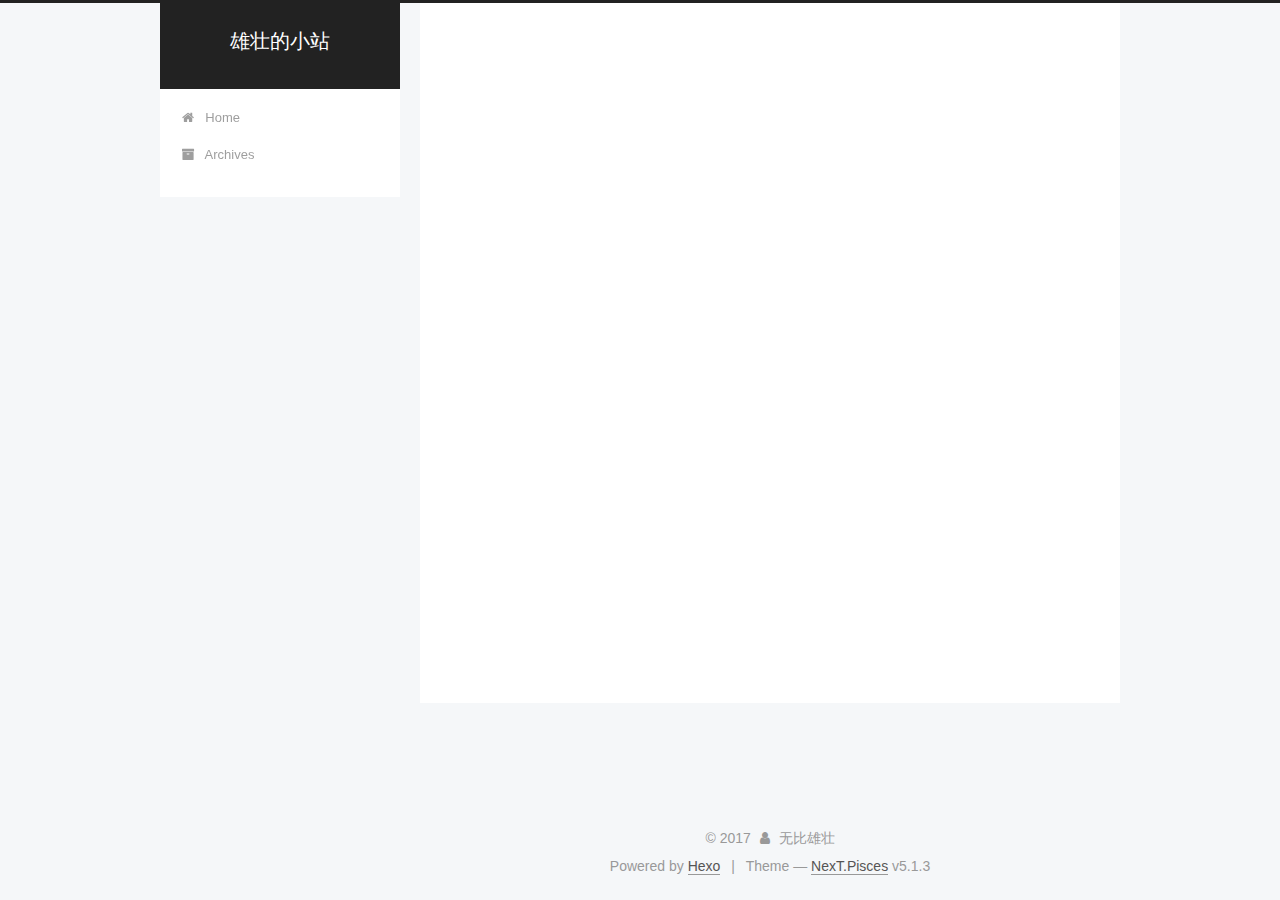
<file: index.html>
<!DOCTYPE html>



  


<html class="theme-next pisces use-motion" lang="en">
<head>
  <meta charset="UTF-8"/>
<meta http-equiv="X-UA-Compatible" content="IE=edge" />
<meta name="viewport" content="width=device-width, initial-scale=1, maximum-scale=1"/>
<meta name="theme-color" content="#222">









<meta http-equiv="Cache-Control" content="no-transform" />
<meta http-equiv="Cache-Control" content="no-siteapp" />
















  
  
  <link href="/lib/fancybox/source/jquery.fancybox.css?v=2.1.5" rel="stylesheet" type="text/css" />







<link href="/lib/font-awesome/css/font-awesome.min.css?v=4.6.2" rel="stylesheet" type="text/css" />

<link href="/css/main.css?v=5.1.3" rel="stylesheet" type="text/css" />


  <link rel="apple-touch-icon" sizes="180x180" href="/images/apple-touch-icon-next.png?v=5.1.3">


  <link rel="icon" type="image/png" sizes="32x32" href="/images/favicon-32x32-next.png?v=5.1.3">


  <link rel="icon" type="image/png" sizes="16x16" href="/images/favicon-16x16-next.png?v=5.1.3">


  <link rel="mask-icon" href="/images/logo.svg?v=5.1.3" color="#222">





  <meta name="keywords" content="Hexo, NexT" />










<meta property="og:type" content="website">
<meta property="og:title" content="雄壮的小站">
<meta property="og:url" content="http://yoursite.com/index.html">
<meta property="og:site_name" content="雄壮的小站">
<meta property="og:locale" content="en">
<meta name="twitter:card" content="summary">
<meta name="twitter:title" content="雄壮的小站">



<script type="text/javascript" id="hexo.configurations">
  var NexT = window.NexT || {};
  var CONFIG = {
    root: '/',
    scheme: 'Pisces',
    version: '5.1.3',
    sidebar: {"position":"left","display":"post","offset":12,"b2t":false,"scrollpercent":false,"onmobile":false},
    fancybox: true,
    tabs: true,
    motion: {"enable":true,"async":false,"transition":{"post_block":"fadeIn","post_header":"slideDownIn","post_body":"slideDownIn","coll_header":"slideLeftIn","sidebar":"slideUpIn"}},
    duoshuo: {
      userId: '0',
      author: 'Author'
    },
    algolia: {
      applicationID: '',
      apiKey: '',
      indexName: '',
      hits: {"per_page":10},
      labels: {"input_placeholder":"Search for Posts","hits_empty":"We didn't find any results for the search: ${query}","hits_stats":"${hits} results found in ${time} ms"}
    }
  };
</script>



  <link rel="canonical" href="http://yoursite.com/"/>





  <title>雄壮的小站</title>
  








</head>

<body itemscope itemtype="http://schema.org/WebPage" lang="en">

  
  
    
  

  <div class="container sidebar-position-left 
  page-home">
    <div class="headband"></div>

    <header id="header" class="header" itemscope itemtype="http://schema.org/WPHeader">
      <div class="header-inner"><div class="site-brand-wrapper">
  <div class="site-meta ">
    

    <div class="custom-logo-site-title">
      <a href="/"  class="brand" rel="start">
        <span class="logo-line-before"><i></i></span>
        <span class="site-title">雄壮的小站</span>
        <span class="logo-line-after"><i></i></span>
      </a>
    </div>
      
        <p class="site-subtitle"></p>
      
  </div>

  <div class="site-nav-toggle">
    <button>
      <span class="btn-bar"></span>
      <span class="btn-bar"></span>
      <span class="btn-bar"></span>
    </button>
  </div>
</div>

<nav class="site-nav">
  

  
    <ul id="menu" class="menu">
      
        
        <li class="menu-item menu-item-home">
          <a href="/" rel="section">
            
              <i class="menu-item-icon fa fa-fw fa-home"></i> <br />
            
            Home
          </a>
        </li>
      
        
        <li class="menu-item menu-item-archives">
          <a href="/archives/" rel="section">
            
              <i class="menu-item-icon fa fa-fw fa-archive"></i> <br />
            
            Archives
          </a>
        </li>
      

      
    </ul>
  

  
</nav>



 </div>
    </header>

    <main id="main" class="main">
      <div class="main-inner">
        <div class="content-wrap">
          <div id="content" class="content">
            
  <section id="posts" class="posts-expand">
    
      

  

  
  
  

  <article class="post post-type-normal" itemscope itemtype="http://schema.org/Article">
  
  
  
  <div class="post-block">
    <link itemprop="mainEntityOfPage" href="http://yoursite.com/2017/12/26/hello-my-site/">

    <span hidden itemprop="author" itemscope itemtype="http://schema.org/Person">
      <meta itemprop="name" content="无比雄壮">
      <meta itemprop="description" content="">
      <meta itemprop="image" content="/images/avatar.gif">
    </span>

    <span hidden itemprop="publisher" itemscope itemtype="http://schema.org/Organization">
      <meta itemprop="name" content="雄壮的小站">
    </span>

    
      <header class="post-header">

        
        
          <h1 class="post-title" itemprop="name headline">
                
                <a class="post-title-link" href="/2017/12/26/hello-my-site/" itemprop="url">随便写写</a></h1>
        

        <div class="post-meta">
          <span class="post-time">
            
              <span class="post-meta-item-icon">
                <i class="fa fa-calendar-o"></i>
              </span>
              
                <span class="post-meta-item-text">Posted on</span>
              
              <time title="Post created" itemprop="dateCreated datePublished" datetime="2017-12-26T23:47:38+08:00">
                2017-12-26
              </time>
            

            

            
          </span>

          

          
            
          

          
          

          

          

          

        </div>
      </header>
    

    
    
    
    <div class="post-body" itemprop="articleBody">

      
      

      
        
          
            <p>建好了一个站，但不知道写点啥。那么就老样子吧：</p>
<h1 id="阿龙大撒批"><a href="#阿龙大撒批" class="headerlink" title="阿龙大撒批"></a>阿龙大撒批</h1><p>啦啦啦</p>

          
        
      
    </div>
    
    
    

    

    

    

    <footer class="post-footer">
      

      

      

      
      
        <div class="post-eof"></div>
      
    </footer>
  </div>
  
  
  
  </article>


    
  </section>

  


          </div>
          


          

        </div>
        
          
  
  <div class="sidebar-toggle">
    <div class="sidebar-toggle-line-wrap">
      <span class="sidebar-toggle-line sidebar-toggle-line-first"></span>
      <span class="sidebar-toggle-line sidebar-toggle-line-middle"></span>
      <span class="sidebar-toggle-line sidebar-toggle-line-last"></span>
    </div>
  </div>

  <aside id="sidebar" class="sidebar">
    
    <div class="sidebar-inner">

      

      

      <section class="site-overview-wrap sidebar-panel sidebar-panel-active">
        <div class="site-overview">
          <div class="site-author motion-element" itemprop="author" itemscope itemtype="http://schema.org/Person">
            
              <p class="site-author-name" itemprop="name">无比雄壮</p>
              <p class="site-description motion-element" itemprop="description"></p>
          </div>

          <nav class="site-state motion-element">

            
              <div class="site-state-item site-state-posts">
              
                <a href="/archives/">
              
                  <span class="site-state-item-count">1</span>
                  <span class="site-state-item-name">posts</span>
                </a>
              </div>
            

            

            

          </nav>

          

          <div class="links-of-author motion-element">
            
          </div>

          
          

          
          

          

        </div>
      </section>

      

      

    </div>
  </aside>


        
      </div>
    </main>

    <footer id="footer" class="footer">
      <div class="footer-inner">
        <div class="copyright">&copy; <span itemprop="copyrightYear">2017</span>
  <span class="with-love">
    <i class="fa fa-user"></i>
  </span>
  <span class="author" itemprop="copyrightHolder">无比雄壮</span>

  
</div>


  <div class="powered-by">Powered by <a class="theme-link" target="_blank" href="https://hexo.io">Hexo</a></div>



  <span class="post-meta-divider">|</span>



  <div class="theme-info">Theme &mdash; <a class="theme-link" target="_blank" href="https://github.com/iissnan/hexo-theme-next">NexT.Pisces</a> v5.1.3</div>




        







        
      </div>
    </footer>

    
      <div class="back-to-top">
        <i class="fa fa-arrow-up"></i>
        
      </div>
    

    

  </div>

  

<script type="text/javascript">
  if (Object.prototype.toString.call(window.Promise) !== '[object Function]') {
    window.Promise = null;
  }
</script>









  












  
  
    <script type="text/javascript" src="/lib/jquery/index.js?v=2.1.3"></script>
  

  
  
    <script type="text/javascript" src="/lib/fastclick/lib/fastclick.min.js?v=1.0.6"></script>
  

  
  
    <script type="text/javascript" src="/lib/jquery_lazyload/jquery.lazyload.js?v=1.9.7"></script>
  

  
  
    <script type="text/javascript" src="/lib/velocity/velocity.min.js?v=1.2.1"></script>
  

  
  
    <script type="text/javascript" src="/lib/velocity/velocity.ui.min.js?v=1.2.1"></script>
  

  
  
    <script type="text/javascript" src="/lib/fancybox/source/jquery.fancybox.pack.js?v=2.1.5"></script>
  


  


  <script type="text/javascript" src="/js/src/utils.js?v=5.1.3"></script>

  <script type="text/javascript" src="/js/src/motion.js?v=5.1.3"></script>



  
  


  <script type="text/javascript" src="/js/src/affix.js?v=5.1.3"></script>

  <script type="text/javascript" src="/js/src/schemes/pisces.js?v=5.1.3"></script>



  

  


  <script type="text/javascript" src="/js/src/bootstrap.js?v=5.1.3"></script>



  


  




	





  





  












  





  

  

  

  
  

  

  

  

</body>
</html>
</file>
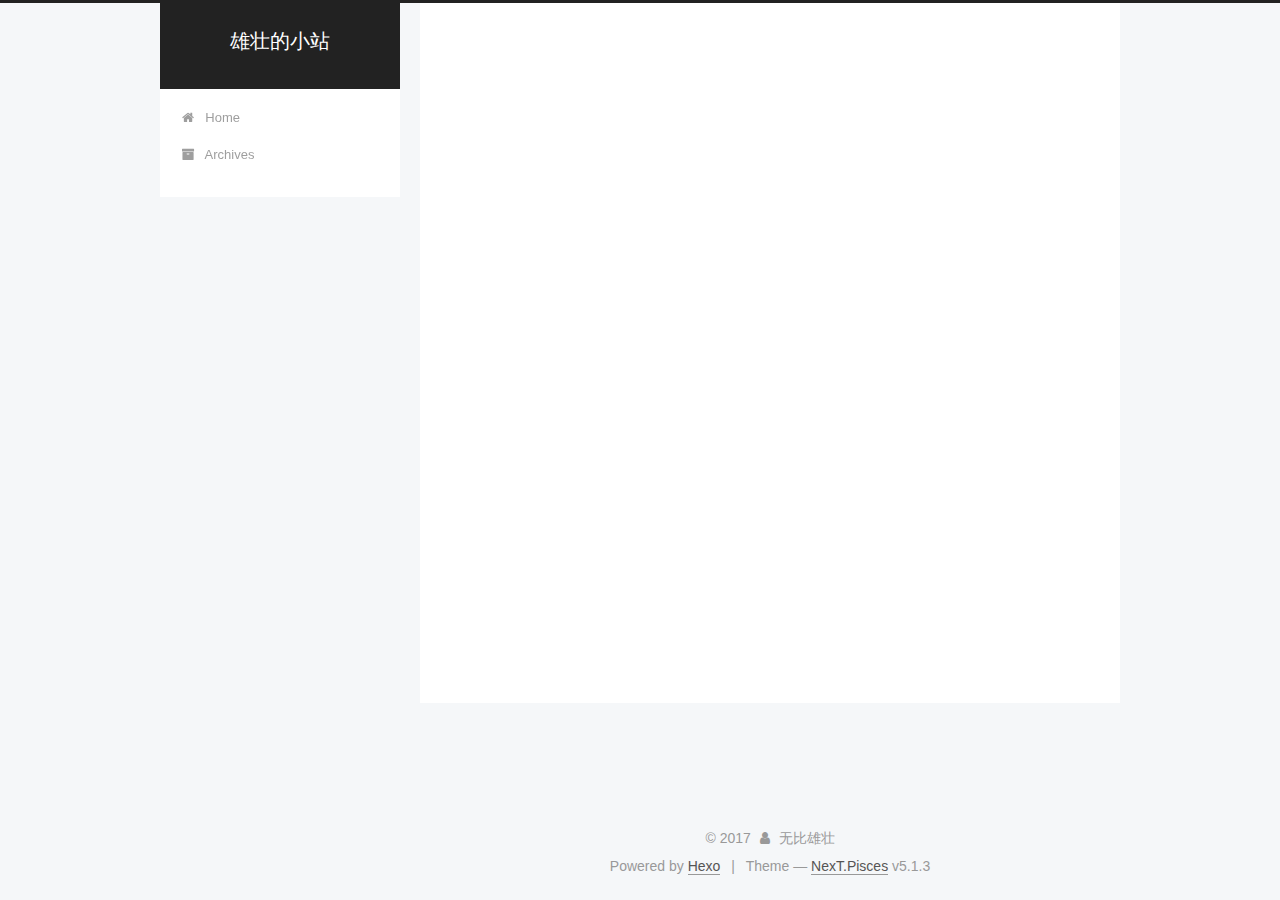
<file: archives/index.html>
<!DOCTYPE html>



  


<html class="theme-next pisces use-motion" lang="en">
<head>
  <meta charset="UTF-8"/>
<meta http-equiv="X-UA-Compatible" content="IE=edge" />
<meta name="viewport" content="width=device-width, initial-scale=1, maximum-scale=1"/>
<meta name="theme-color" content="#222">









<meta http-equiv="Cache-Control" content="no-transform" />
<meta http-equiv="Cache-Control" content="no-siteapp" />
















  
  
  <link href="/lib/fancybox/source/jquery.fancybox.css?v=2.1.5" rel="stylesheet" type="text/css" />







<link href="/lib/font-awesome/css/font-awesome.min.css?v=4.6.2" rel="stylesheet" type="text/css" />

<link href="/css/main.css?v=5.1.3" rel="stylesheet" type="text/css" />


  <link rel="apple-touch-icon" sizes="180x180" href="/images/apple-touch-icon-next.png?v=5.1.3">


  <link rel="icon" type="image/png" sizes="32x32" href="/images/favicon-32x32-next.png?v=5.1.3">


  <link rel="icon" type="image/png" sizes="16x16" href="/images/favicon-16x16-next.png?v=5.1.3">


  <link rel="mask-icon" href="/images/logo.svg?v=5.1.3" color="#222">





  <meta name="keywords" content="Hexo, NexT" />










<meta property="og:type" content="website">
<meta property="og:title" content="雄壮的小站">
<meta property="og:url" content="http://yoursite.com/archives/index.html">
<meta property="og:site_name" content="雄壮的小站">
<meta property="og:locale" content="en">
<meta name="twitter:card" content="summary">
<meta name="twitter:title" content="雄壮的小站">



<script type="text/javascript" id="hexo.configurations">
  var NexT = window.NexT || {};
  var CONFIG = {
    root: '/',
    scheme: 'Pisces',
    version: '5.1.3',
    sidebar: {"position":"left","display":"post","offset":12,"b2t":false,"scrollpercent":false,"onmobile":false},
    fancybox: true,
    tabs: true,
    motion: {"enable":true,"async":false,"transition":{"post_block":"fadeIn","post_header":"slideDownIn","post_body":"slideDownIn","coll_header":"slideLeftIn","sidebar":"slideUpIn"}},
    duoshuo: {
      userId: '0',
      author: 'Author'
    },
    algolia: {
      applicationID: '',
      apiKey: '',
      indexName: '',
      hits: {"per_page":10},
      labels: {"input_placeholder":"Search for Posts","hits_empty":"We didn't find any results for the search: ${query}","hits_stats":"${hits} results found in ${time} ms"}
    }
  };
</script>



  <link rel="canonical" href="http://yoursite.com/archives/"/>





  <title>Archive | 雄壮的小站</title>
  








</head>

<body itemscope itemtype="http://schema.org/WebPage" lang="en">

  
  
    
  

  <div class="container sidebar-position-left page-archive">
    <div class="headband"></div>

    <header id="header" class="header" itemscope itemtype="http://schema.org/WPHeader">
      <div class="header-inner"><div class="site-brand-wrapper">
  <div class="site-meta ">
    

    <div class="custom-logo-site-title">
      <a href="/"  class="brand" rel="start">
        <span class="logo-line-before"><i></i></span>
        <span class="site-title">雄壮的小站</span>
        <span class="logo-line-after"><i></i></span>
      </a>
    </div>
      
        <p class="site-subtitle"></p>
      
  </div>

  <div class="site-nav-toggle">
    <button>
      <span class="btn-bar"></span>
      <span class="btn-bar"></span>
      <span class="btn-bar"></span>
    </button>
  </div>
</div>

<nav class="site-nav">
  

  
    <ul id="menu" class="menu">
      
        
        <li class="menu-item menu-item-home">
          <a href="/" rel="section">
            
              <i class="menu-item-icon fa fa-fw fa-home"></i> <br />
            
            Home
          </a>
        </li>
      
        
        <li class="menu-item menu-item-archives">
          <a href="/archives/" rel="section">
            
              <i class="menu-item-icon fa fa-fw fa-archive"></i> <br />
            
            Archives
          </a>
        </li>
      

      
    </ul>
  

  
</nav>



 </div>
    </header>

    <main id="main" class="main">
      <div class="main-inner">
        <div class="content-wrap">
          <div id="content" class="content">
            

  
  
  
  <div class="post-block archive">
    <div id="posts" class="posts-collapse">
      <span class="archive-move-on"></span>

      <span class="archive-page-counter">
        
        
        
          
        
        Um..! 1 post. Keep on posting.
      </span>

      

        
        
        

        
          
          <div class="collection-title">
            <h1 class="archive-year" id="archive-year-2017">2017</h1>
          </div>
        
        

        

  <article class="post post-type-normal" itemscope itemtype="http://schema.org/Article">
    <header class="post-header">

      <h2 class="post-title">
        
            <a class="post-title-link" href="/2017/12/26/hello-my-site/" itemprop="url">
              
                <span itemprop="name">随便写写</span>
              
            </a>
        
      </h2>

      <div class="post-meta">
        <time class="post-time" itemprop="dateCreated"
              datetime="2017-12-26T23:47:38+08:00"
              content="2017-12-26" >
          12-26
        </time>
      </div>

    </header>
  </article>



      

    </div>
  </div>
  
  
  

  



          </div>
          


          

        </div>
        
          
  
  <div class="sidebar-toggle">
    <div class="sidebar-toggle-line-wrap">
      <span class="sidebar-toggle-line sidebar-toggle-line-first"></span>
      <span class="sidebar-toggle-line sidebar-toggle-line-middle"></span>
      <span class="sidebar-toggle-line sidebar-toggle-line-last"></span>
    </div>
  </div>

  <aside id="sidebar" class="sidebar">
    
    <div class="sidebar-inner">

      

      

      <section class="site-overview-wrap sidebar-panel sidebar-panel-active">
        <div class="site-overview">
          <div class="site-author motion-element" itemprop="author" itemscope itemtype="http://schema.org/Person">
            
              <p class="site-author-name" itemprop="name">无比雄壮</p>
              <p class="site-description motion-element" itemprop="description"></p>
          </div>

          <nav class="site-state motion-element">

            
              <div class="site-state-item site-state-posts">
              
                <a href="/archives/">
              
                  <span class="site-state-item-count">1</span>
                  <span class="site-state-item-name">posts</span>
                </a>
              </div>
            

            

            

          </nav>

          

          <div class="links-of-author motion-element">
            
          </div>

          
          

          
          

          

        </div>
      </section>

      

      

    </div>
  </aside>


        
      </div>
    </main>

    <footer id="footer" class="footer">
      <div class="footer-inner">
        <div class="copyright">&copy; <span itemprop="copyrightYear">2017</span>
  <span class="with-love">
    <i class="fa fa-user"></i>
  </span>
  <span class="author" itemprop="copyrightHolder">无比雄壮</span>

  
</div>


  <div class="powered-by">Powered by <a class="theme-link" target="_blank" href="https://hexo.io">Hexo</a></div>



  <span class="post-meta-divider">|</span>



  <div class="theme-info">Theme &mdash; <a class="theme-link" target="_blank" href="https://github.com/iissnan/hexo-theme-next">NexT.Pisces</a> v5.1.3</div>




        







        
      </div>
    </footer>

    
      <div class="back-to-top">
        <i class="fa fa-arrow-up"></i>
        
      </div>
    

    

  </div>

  

<script type="text/javascript">
  if (Object.prototype.toString.call(window.Promise) !== '[object Function]') {
    window.Promise = null;
  }
</script>









  












  
  
    <script type="text/javascript" src="/lib/jquery/index.js?v=2.1.3"></script>
  

  
  
    <script type="text/javascript" src="/lib/fastclick/lib/fastclick.min.js?v=1.0.6"></script>
  

  
  
    <script type="text/javascript" src="/lib/jquery_lazyload/jquery.lazyload.js?v=1.9.7"></script>
  

  
  
    <script type="text/javascript" src="/lib/velocity/velocity.min.js?v=1.2.1"></script>
  

  
  
    <script type="text/javascript" src="/lib/velocity/velocity.ui.min.js?v=1.2.1"></script>
  

  
  
    <script type="text/javascript" src="/lib/fancybox/source/jquery.fancybox.pack.js?v=2.1.5"></script>
  


  


  <script type="text/javascript" src="/js/src/utils.js?v=5.1.3"></script>

  <script type="text/javascript" src="/js/src/motion.js?v=5.1.3"></script>



  
  


  <script type="text/javascript" src="/js/src/affix.js?v=5.1.3"></script>

  <script type="text/javascript" src="/js/src/schemes/pisces.js?v=5.1.3"></script>



  

  


  <script type="text/javascript" src="/js/src/bootstrap.js?v=5.1.3"></script>



  


  




	





  





  












  





  

  

  

  
  

  

  

  

</body>
</html>
</file>
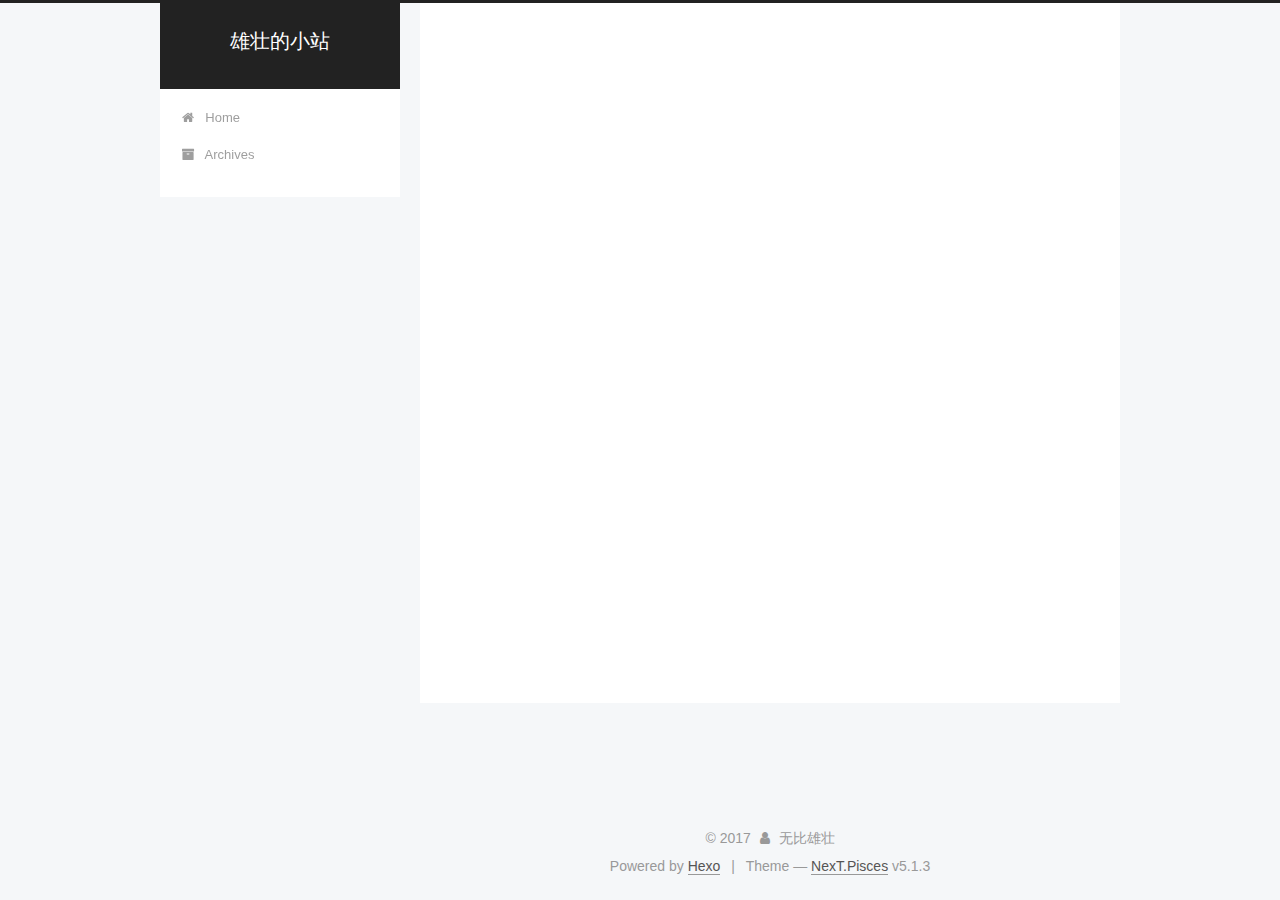
<file: archives/2017/index.html>
<!DOCTYPE html>



  


<html class="theme-next pisces use-motion" lang="en">
<head>
  <meta charset="UTF-8"/>
<meta http-equiv="X-UA-Compatible" content="IE=edge" />
<meta name="viewport" content="width=device-width, initial-scale=1, maximum-scale=1"/>
<meta name="theme-color" content="#222">









<meta http-equiv="Cache-Control" content="no-transform" />
<meta http-equiv="Cache-Control" content="no-siteapp" />
















  
  
  <link href="/lib/fancybox/source/jquery.fancybox.css?v=2.1.5" rel="stylesheet" type="text/css" />







<link href="/lib/font-awesome/css/font-awesome.min.css?v=4.6.2" rel="stylesheet" type="text/css" />

<link href="/css/main.css?v=5.1.3" rel="stylesheet" type="text/css" />


  <link rel="apple-touch-icon" sizes="180x180" href="/images/apple-touch-icon-next.png?v=5.1.3">


  <link rel="icon" type="image/png" sizes="32x32" href="/images/favicon-32x32-next.png?v=5.1.3">


  <link rel="icon" type="image/png" sizes="16x16" href="/images/favicon-16x16-next.png?v=5.1.3">


  <link rel="mask-icon" href="/images/logo.svg?v=5.1.3" color="#222">





  <meta name="keywords" content="Hexo, NexT" />










<meta property="og:type" content="website">
<meta property="og:title" content="雄壮的小站">
<meta property="og:url" content="http://yoursite.com/archives/2017/index.html">
<meta property="og:site_name" content="雄壮的小站">
<meta property="og:locale" content="en">
<meta name="twitter:card" content="summary">
<meta name="twitter:title" content="雄壮的小站">



<script type="text/javascript" id="hexo.configurations">
  var NexT = window.NexT || {};
  var CONFIG = {
    root: '/',
    scheme: 'Pisces',
    version: '5.1.3',
    sidebar: {"position":"left","display":"post","offset":12,"b2t":false,"scrollpercent":false,"onmobile":false},
    fancybox: true,
    tabs: true,
    motion: {"enable":true,"async":false,"transition":{"post_block":"fadeIn","post_header":"slideDownIn","post_body":"slideDownIn","coll_header":"slideLeftIn","sidebar":"slideUpIn"}},
    duoshuo: {
      userId: '0',
      author: 'Author'
    },
    algolia: {
      applicationID: '',
      apiKey: '',
      indexName: '',
      hits: {"per_page":10},
      labels: {"input_placeholder":"Search for Posts","hits_empty":"We didn't find any results for the search: ${query}","hits_stats":"${hits} results found in ${time} ms"}
    }
  };
</script>



  <link rel="canonical" href="http://yoursite.com/archives/2017/"/>





  <title>Archive | 雄壮的小站</title>
  








</head>

<body itemscope itemtype="http://schema.org/WebPage" lang="en">

  
  
    
  

  <div class="container sidebar-position-left page-archive">
    <div class="headband"></div>

    <header id="header" class="header" itemscope itemtype="http://schema.org/WPHeader">
      <div class="header-inner"><div class="site-brand-wrapper">
  <div class="site-meta ">
    

    <div class="custom-logo-site-title">
      <a href="/"  class="brand" rel="start">
        <span class="logo-line-before"><i></i></span>
        <span class="site-title">雄壮的小站</span>
        <span class="logo-line-after"><i></i></span>
      </a>
    </div>
      
        <p class="site-subtitle"></p>
      
  </div>

  <div class="site-nav-toggle">
    <button>
      <span class="btn-bar"></span>
      <span class="btn-bar"></span>
      <span class="btn-bar"></span>
    </button>
  </div>
</div>

<nav class="site-nav">
  

  
    <ul id="menu" class="menu">
      
        
        <li class="menu-item menu-item-home">
          <a href="/" rel="section">
            
              <i class="menu-item-icon fa fa-fw fa-home"></i> <br />
            
            Home
          </a>
        </li>
      
        
        <li class="menu-item menu-item-archives">
          <a href="/archives/" rel="section">
            
              <i class="menu-item-icon fa fa-fw fa-archive"></i> <br />
            
            Archives
          </a>
        </li>
      

      
    </ul>
  

  
</nav>



 </div>
    </header>

    <main id="main" class="main">
      <div class="main-inner">
        <div class="content-wrap">
          <div id="content" class="content">
            

  
  
  
  <div class="post-block archive">
    <div id="posts" class="posts-collapse">
      <span class="archive-move-on"></span>

      <span class="archive-page-counter">
        
        
        
          
        
        Um..! 1 post. Keep on posting.
      </span>

      

        
        
        

        
          
          <div class="collection-title">
            <h1 class="archive-year" id="archive-year-2017">2017</h1>
          </div>
        
        

        

  <article class="post post-type-normal" itemscope itemtype="http://schema.org/Article">
    <header class="post-header">

      <h2 class="post-title">
        
            <a class="post-title-link" href="/2017/12/26/hello-my-site/" itemprop="url">
              
                <span itemprop="name">随便写写</span>
              
            </a>
        
      </h2>

      <div class="post-meta">
        <time class="post-time" itemprop="dateCreated"
              datetime="2017-12-26T23:47:38+08:00"
              content="2017-12-26" >
          12-26
        </time>
      </div>

    </header>
  </article>



      

    </div>
  </div>
  
  
  

  



          </div>
          


          

        </div>
        
          
  
  <div class="sidebar-toggle">
    <div class="sidebar-toggle-line-wrap">
      <span class="sidebar-toggle-line sidebar-toggle-line-first"></span>
      <span class="sidebar-toggle-line sidebar-toggle-line-middle"></span>
      <span class="sidebar-toggle-line sidebar-toggle-line-last"></span>
    </div>
  </div>

  <aside id="sidebar" class="sidebar">
    
    <div class="sidebar-inner">

      

      

      <section class="site-overview-wrap sidebar-panel sidebar-panel-active">
        <div class="site-overview">
          <div class="site-author motion-element" itemprop="author" itemscope itemtype="http://schema.org/Person">
            
              <p class="site-author-name" itemprop="name">无比雄壮</p>
              <p class="site-description motion-element" itemprop="description"></p>
          </div>

          <nav class="site-state motion-element">

            
              <div class="site-state-item site-state-posts">
              
                <a href="/archives/">
              
                  <span class="site-state-item-count">1</span>
                  <span class="site-state-item-name">posts</span>
                </a>
              </div>
            

            

            

          </nav>

          

          <div class="links-of-author motion-element">
            
          </div>

          
          

          
          

          

        </div>
      </section>

      

      

    </div>
  </aside>


        
      </div>
    </main>

    <footer id="footer" class="footer">
      <div class="footer-inner">
        <div class="copyright">&copy; <span itemprop="copyrightYear">2017</span>
  <span class="with-love">
    <i class="fa fa-user"></i>
  </span>
  <span class="author" itemprop="copyrightHolder">无比雄壮</span>

  
</div>


  <div class="powered-by">Powered by <a class="theme-link" target="_blank" href="https://hexo.io">Hexo</a></div>



  <span class="post-meta-divider">|</span>



  <div class="theme-info">Theme &mdash; <a class="theme-link" target="_blank" href="https://github.com/iissnan/hexo-theme-next">NexT.Pisces</a> v5.1.3</div>




        







        
      </div>
    </footer>

    
      <div class="back-to-top">
        <i class="fa fa-arrow-up"></i>
        
      </div>
    

    

  </div>

  

<script type="text/javascript">
  if (Object.prototype.toString.call(window.Promise) !== '[object Function]') {
    window.Promise = null;
  }
</script>









  












  
  
    <script type="text/javascript" src="/lib/jquery/index.js?v=2.1.3"></script>
  

  
  
    <script type="text/javascript" src="/lib/fastclick/lib/fastclick.min.js?v=1.0.6"></script>
  

  
  
    <script type="text/javascript" src="/lib/jquery_lazyload/jquery.lazyload.js?v=1.9.7"></script>
  

  
  
    <script type="text/javascript" src="/lib/velocity/velocity.min.js?v=1.2.1"></script>
  

  
  
    <script type="text/javascript" src="/lib/velocity/velocity.ui.min.js?v=1.2.1"></script>
  

  
  
    <script type="text/javascript" src="/lib/fancybox/source/jquery.fancybox.pack.js?v=2.1.5"></script>
  


  


  <script type="text/javascript" src="/js/src/utils.js?v=5.1.3"></script>

  <script type="text/javascript" src="/js/src/motion.js?v=5.1.3"></script>



  
  


  <script type="text/javascript" src="/js/src/affix.js?v=5.1.3"></script>

  <script type="text/javascript" src="/js/src/schemes/pisces.js?v=5.1.3"></script>



  

  


  <script type="text/javascript" src="/js/src/bootstrap.js?v=5.1.3"></script>



  


  




	





  





  












  





  

  

  

  
  

  

  

  

</body>
</html>
</file>
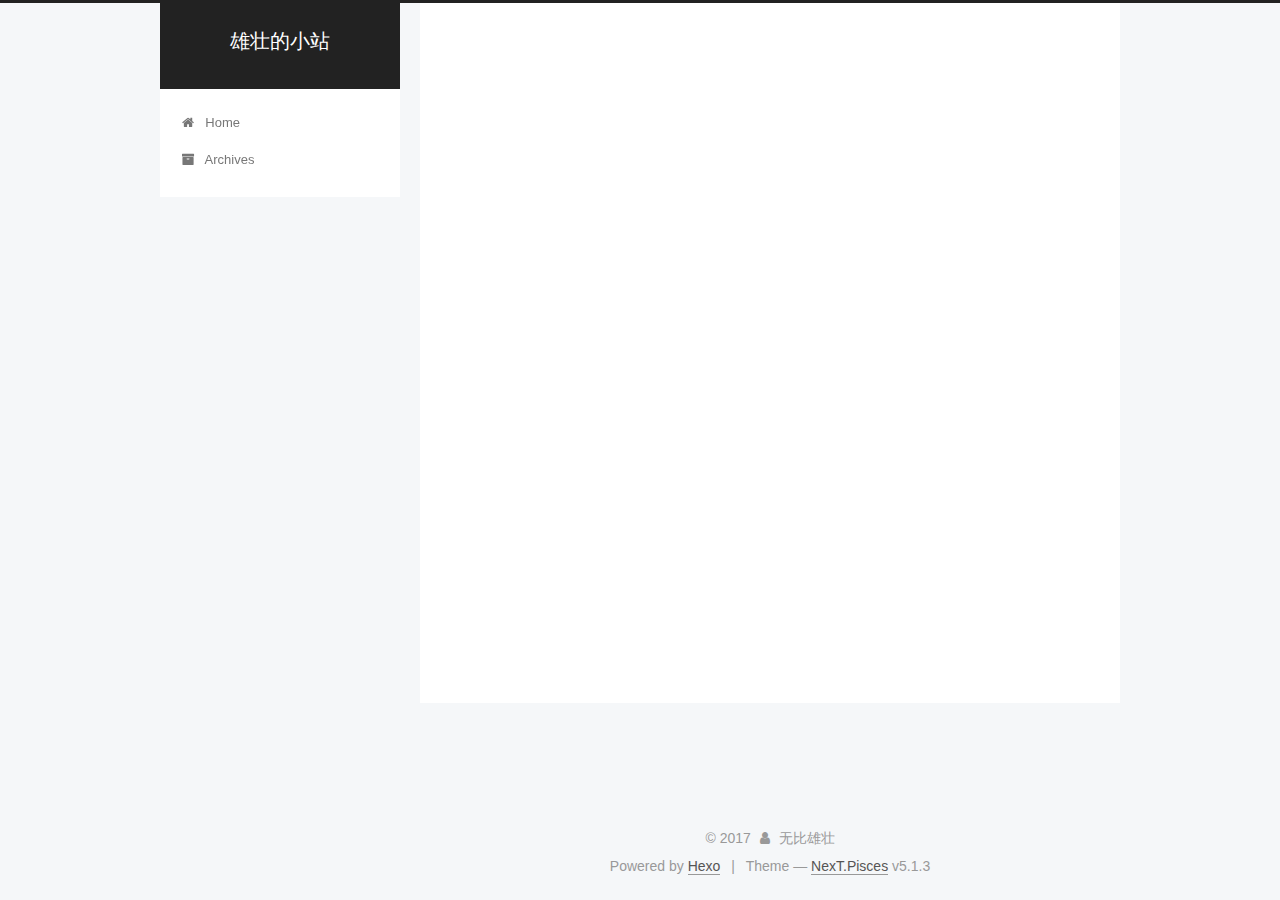
<file: archives/2017/12/index.html>
<!DOCTYPE html>



  


<html class="theme-next pisces use-motion" lang="en">
<head>
  <meta charset="UTF-8"/>
<meta http-equiv="X-UA-Compatible" content="IE=edge" />
<meta name="viewport" content="width=device-width, initial-scale=1, maximum-scale=1"/>
<meta name="theme-color" content="#222">









<meta http-equiv="Cache-Control" content="no-transform" />
<meta http-equiv="Cache-Control" content="no-siteapp" />
















  
  
  <link href="/lib/fancybox/source/jquery.fancybox.css?v=2.1.5" rel="stylesheet" type="text/css" />







<link href="/lib/font-awesome/css/font-awesome.min.css?v=4.6.2" rel="stylesheet" type="text/css" />

<link href="/css/main.css?v=5.1.3" rel="stylesheet" type="text/css" />


  <link rel="apple-touch-icon" sizes="180x180" href="/images/apple-touch-icon-next.png?v=5.1.3">


  <link rel="icon" type="image/png" sizes="32x32" href="/images/favicon-32x32-next.png?v=5.1.3">


  <link rel="icon" type="image/png" sizes="16x16" href="/images/favicon-16x16-next.png?v=5.1.3">


  <link rel="mask-icon" href="/images/logo.svg?v=5.1.3" color="#222">





  <meta name="keywords" content="Hexo, NexT" />










<meta property="og:type" content="website">
<meta property="og:title" content="雄壮的小站">
<meta property="og:url" content="http://yoursite.com/archives/2017/12/index.html">
<meta property="og:site_name" content="雄壮的小站">
<meta property="og:locale" content="en">
<meta name="twitter:card" content="summary">
<meta name="twitter:title" content="雄壮的小站">



<script type="text/javascript" id="hexo.configurations">
  var NexT = window.NexT || {};
  var CONFIG = {
    root: '/',
    scheme: 'Pisces',
    version: '5.1.3',
    sidebar: {"position":"left","display":"post","offset":12,"b2t":false,"scrollpercent":false,"onmobile":false},
    fancybox: true,
    tabs: true,
    motion: {"enable":true,"async":false,"transition":{"post_block":"fadeIn","post_header":"slideDownIn","post_body":"slideDownIn","coll_header":"slideLeftIn","sidebar":"slideUpIn"}},
    duoshuo: {
      userId: '0',
      author: 'Author'
    },
    algolia: {
      applicationID: '',
      apiKey: '',
      indexName: '',
      hits: {"per_page":10},
      labels: {"input_placeholder":"Search for Posts","hits_empty":"We didn't find any results for the search: ${query}","hits_stats":"${hits} results found in ${time} ms"}
    }
  };
</script>



  <link rel="canonical" href="http://yoursite.com/archives/2017/12/"/>





  <title>Archive | 雄壮的小站</title>
  








</head>

<body itemscope itemtype="http://schema.org/WebPage" lang="en">

  
  
    
  

  <div class="container sidebar-position-left page-archive">
    <div class="headband"></div>

    <header id="header" class="header" itemscope itemtype="http://schema.org/WPHeader">
      <div class="header-inner"><div class="site-brand-wrapper">
  <div class="site-meta ">
    

    <div class="custom-logo-site-title">
      <a href="/"  class="brand" rel="start">
        <span class="logo-line-before"><i></i></span>
        <span class="site-title">雄壮的小站</span>
        <span class="logo-line-after"><i></i></span>
      </a>
    </div>
      
        <p class="site-subtitle"></p>
      
  </div>

  <div class="site-nav-toggle">
    <button>
      <span class="btn-bar"></span>
      <span class="btn-bar"></span>
      <span class="btn-bar"></span>
    </button>
  </div>
</div>

<nav class="site-nav">
  

  
    <ul id="menu" class="menu">
      
        
        <li class="menu-item menu-item-home">
          <a href="/" rel="section">
            
              <i class="menu-item-icon fa fa-fw fa-home"></i> <br />
            
            Home
          </a>
        </li>
      
        
        <li class="menu-item menu-item-archives">
          <a href="/archives/" rel="section">
            
              <i class="menu-item-icon fa fa-fw fa-archive"></i> <br />
            
            Archives
          </a>
        </li>
      

      
    </ul>
  

  
</nav>



 </div>
    </header>

    <main id="main" class="main">
      <div class="main-inner">
        <div class="content-wrap">
          <div id="content" class="content">
            

  
  
  
  <div class="post-block archive">
    <div id="posts" class="posts-collapse">
      <span class="archive-move-on"></span>

      <span class="archive-page-counter">
        
        
        
          
        
        Um..! 1 post. Keep on posting.
      </span>

      

        
        
        

        
          
          <div class="collection-title">
            <h1 class="archive-year" id="archive-year-2017">2017</h1>
          </div>
        
        

        

  <article class="post post-type-normal" itemscope itemtype="http://schema.org/Article">
    <header class="post-header">

      <h2 class="post-title">
        
            <a class="post-title-link" href="/2017/12/26/hello-my-site/" itemprop="url">
              
                <span itemprop="name">随便写写</span>
              
            </a>
        
      </h2>

      <div class="post-meta">
        <time class="post-time" itemprop="dateCreated"
              datetime="2017-12-26T23:47:38+08:00"
              content="2017-12-26" >
          12-26
        </time>
      </div>

    </header>
  </article>



      

    </div>
  </div>
  
  
  

  



          </div>
          


          

        </div>
        
          
  
  <div class="sidebar-toggle">
    <div class="sidebar-toggle-line-wrap">
      <span class="sidebar-toggle-line sidebar-toggle-line-first"></span>
      <span class="sidebar-toggle-line sidebar-toggle-line-middle"></span>
      <span class="sidebar-toggle-line sidebar-toggle-line-last"></span>
    </div>
  </div>

  <aside id="sidebar" class="sidebar">
    
    <div class="sidebar-inner">

      

      

      <section class="site-overview-wrap sidebar-panel sidebar-panel-active">
        <div class="site-overview">
          <div class="site-author motion-element" itemprop="author" itemscope itemtype="http://schema.org/Person">
            
              <p class="site-author-name" itemprop="name">无比雄壮</p>
              <p class="site-description motion-element" itemprop="description"></p>
          </div>

          <nav class="site-state motion-element">

            
              <div class="site-state-item site-state-posts">
              
                <a href="/archives/">
              
                  <span class="site-state-item-count">1</span>
                  <span class="site-state-item-name">posts</span>
                </a>
              </div>
            

            

            

          </nav>

          

          <div class="links-of-author motion-element">
            
          </div>

          
          

          
          

          

        </div>
      </section>

      

      

    </div>
  </aside>


        
      </div>
    </main>

    <footer id="footer" class="footer">
      <div class="footer-inner">
        <div class="copyright">&copy; <span itemprop="copyrightYear">2017</span>
  <span class="with-love">
    <i class="fa fa-user"></i>
  </span>
  <span class="author" itemprop="copyrightHolder">无比雄壮</span>

  
</div>


  <div class="powered-by">Powered by <a class="theme-link" target="_blank" href="https://hexo.io">Hexo</a></div>



  <span class="post-meta-divider">|</span>



  <div class="theme-info">Theme &mdash; <a class="theme-link" target="_blank" href="https://github.com/iissnan/hexo-theme-next">NexT.Pisces</a> v5.1.3</div>




        







        
      </div>
    </footer>

    
      <div class="back-to-top">
        <i class="fa fa-arrow-up"></i>
        
      </div>
    

    

  </div>

  

<script type="text/javascript">
  if (Object.prototype.toString.call(window.Promise) !== '[object Function]') {
    window.Promise = null;
  }
</script>









  












  
  
    <script type="text/javascript" src="/lib/jquery/index.js?v=2.1.3"></script>
  

  
  
    <script type="text/javascript" src="/lib/fastclick/lib/fastclick.min.js?v=1.0.6"></script>
  

  
  
    <script type="text/javascript" src="/lib/jquery_lazyload/jquery.lazyload.js?v=1.9.7"></script>
  

  
  
    <script type="text/javascript" src="/lib/velocity/velocity.min.js?v=1.2.1"></script>
  

  
  
    <script type="text/javascript" src="/lib/velocity/velocity.ui.min.js?v=1.2.1"></script>
  

  
  
    <script type="text/javascript" src="/lib/fancybox/source/jquery.fancybox.pack.js?v=2.1.5"></script>
  


  


  <script type="text/javascript" src="/js/src/utils.js?v=5.1.3"></script>

  <script type="text/javascript" src="/js/src/motion.js?v=5.1.3"></script>



  
  


  <script type="text/javascript" src="/js/src/affix.js?v=5.1.3"></script>

  <script type="text/javascript" src="/js/src/schemes/pisces.js?v=5.1.3"></script>



  

  


  <script type="text/javascript" src="/js/src/bootstrap.js?v=5.1.3"></script>



  


  




	





  





  












  





  

  

  

  
  

  

  

  

</body>
</html>
</file>
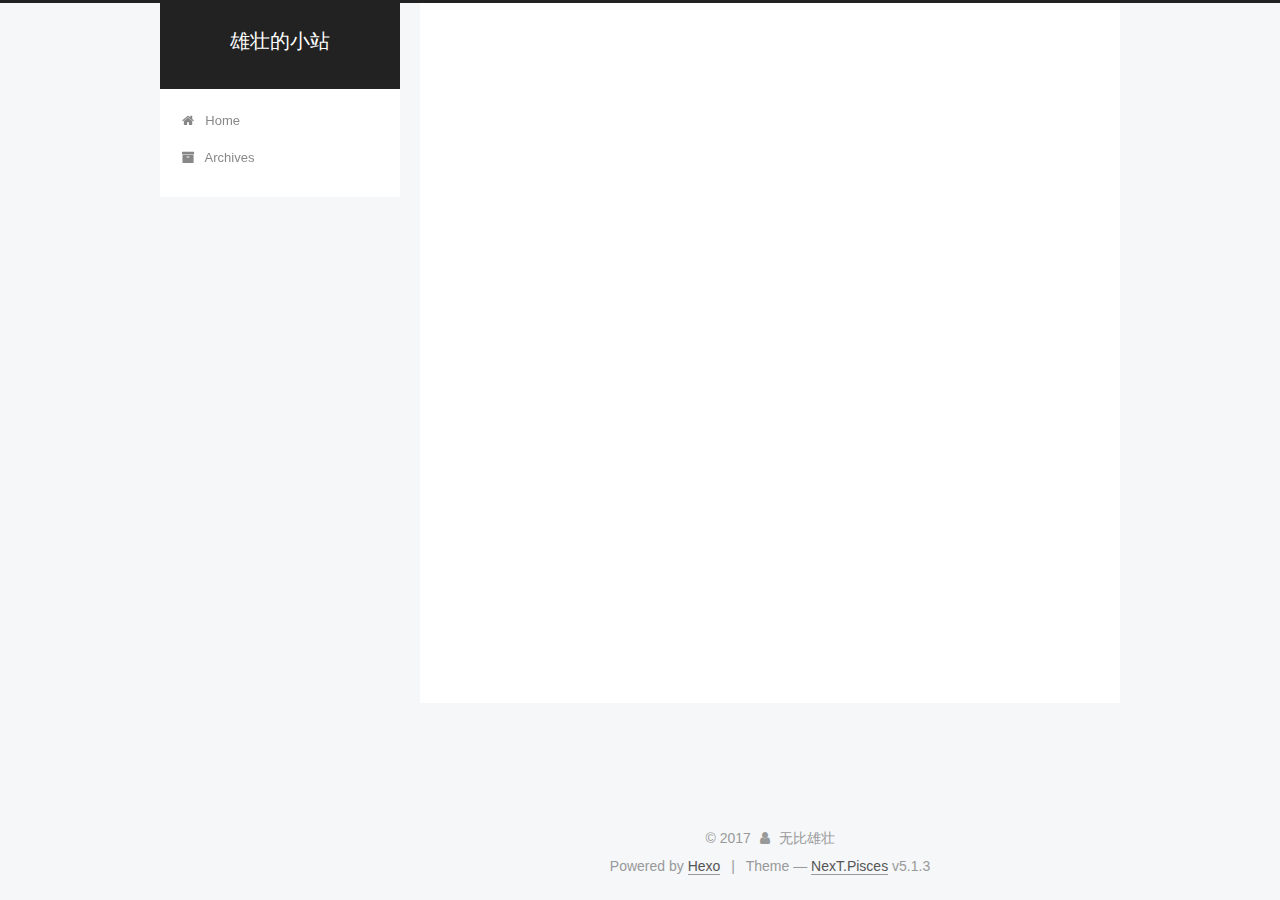
<file: 2017/12/26/hello-my-site/index.html>
<!DOCTYPE html>



  


<html class="theme-next pisces use-motion" lang="en">
<head>
  <meta charset="UTF-8"/>
<meta http-equiv="X-UA-Compatible" content="IE=edge" />
<meta name="viewport" content="width=device-width, initial-scale=1, maximum-scale=1"/>
<meta name="theme-color" content="#222">









<meta http-equiv="Cache-Control" content="no-transform" />
<meta http-equiv="Cache-Control" content="no-siteapp" />
















  
  
  <link href="/lib/fancybox/source/jquery.fancybox.css?v=2.1.5" rel="stylesheet" type="text/css" />







<link href="/lib/font-awesome/css/font-awesome.min.css?v=4.6.2" rel="stylesheet" type="text/css" />

<link href="/css/main.css?v=5.1.3" rel="stylesheet" type="text/css" />


  <link rel="apple-touch-icon" sizes="180x180" href="/images/apple-touch-icon-next.png?v=5.1.3">


  <link rel="icon" type="image/png" sizes="32x32" href="/images/favicon-32x32-next.png?v=5.1.3">


  <link rel="icon" type="image/png" sizes="16x16" href="/images/favicon-16x16-next.png?v=5.1.3">


  <link rel="mask-icon" href="/images/logo.svg?v=5.1.3" color="#222">





  <meta name="keywords" content="Hexo, NexT" />










<meta name="description" content="建好了一个站，但不知道写点啥。那么就老样子吧： 阿龙大撒批啦啦啦">
<meta property="og:type" content="article">
<meta property="og:title" content="随便写写">
<meta property="og:url" content="http://yoursite.com/2017/12/26/hello-my-site/index.html">
<meta property="og:site_name" content="雄壮的小站">
<meta property="og:description" content="建好了一个站，但不知道写点啥。那么就老样子吧： 阿龙大撒批啦啦啦">
<meta property="og:locale" content="en">
<meta property="og:updated_time" content="2017-12-27T14:38:51.745Z">
<meta name="twitter:card" content="summary">
<meta name="twitter:title" content="随便写写">
<meta name="twitter:description" content="建好了一个站，但不知道写点啥。那么就老样子吧： 阿龙大撒批啦啦啦">



<script type="text/javascript" id="hexo.configurations">
  var NexT = window.NexT || {};
  var CONFIG = {
    root: '/',
    scheme: 'Pisces',
    version: '5.1.3',
    sidebar: {"position":"left","display":"post","offset":12,"b2t":false,"scrollpercent":false,"onmobile":false},
    fancybox: true,
    tabs: true,
    motion: {"enable":true,"async":false,"transition":{"post_block":"fadeIn","post_header":"slideDownIn","post_body":"slideDownIn","coll_header":"slideLeftIn","sidebar":"slideUpIn"}},
    duoshuo: {
      userId: '0',
      author: 'Author'
    },
    algolia: {
      applicationID: '',
      apiKey: '',
      indexName: '',
      hits: {"per_page":10},
      labels: {"input_placeholder":"Search for Posts","hits_empty":"We didn't find any results for the search: ${query}","hits_stats":"${hits} results found in ${time} ms"}
    }
  };
</script>



  <link rel="canonical" href="http://yoursite.com/2017/12/26/hello-my-site/"/>





  <title>随便写写 | 雄壮的小站</title>
  








</head>

<body itemscope itemtype="http://schema.org/WebPage" lang="en">

  
  
    
  

  <div class="container sidebar-position-left page-post-detail">
    <div class="headband"></div>

    <header id="header" class="header" itemscope itemtype="http://schema.org/WPHeader">
      <div class="header-inner"><div class="site-brand-wrapper">
  <div class="site-meta ">
    

    <div class="custom-logo-site-title">
      <a href="/"  class="brand" rel="start">
        <span class="logo-line-before"><i></i></span>
        <span class="site-title">雄壮的小站</span>
        <span class="logo-line-after"><i></i></span>
      </a>
    </div>
      
        <p class="site-subtitle"></p>
      
  </div>

  <div class="site-nav-toggle">
    <button>
      <span class="btn-bar"></span>
      <span class="btn-bar"></span>
      <span class="btn-bar"></span>
    </button>
  </div>
</div>

<nav class="site-nav">
  

  
    <ul id="menu" class="menu">
      
        
        <li class="menu-item menu-item-home">
          <a href="/" rel="section">
            
              <i class="menu-item-icon fa fa-fw fa-home"></i> <br />
            
            Home
          </a>
        </li>
      
        
        <li class="menu-item menu-item-archives">
          <a href="/archives/" rel="section">
            
              <i class="menu-item-icon fa fa-fw fa-archive"></i> <br />
            
            Archives
          </a>
        </li>
      

      
    </ul>
  

  
</nav>



 </div>
    </header>

    <main id="main" class="main">
      <div class="main-inner">
        <div class="content-wrap">
          <div id="content" class="content">
            

  <div id="posts" class="posts-expand">
    

  

  
  
  

  <article class="post post-type-normal" itemscope itemtype="http://schema.org/Article">
  
  
  
  <div class="post-block">
    <link itemprop="mainEntityOfPage" href="http://yoursite.com/2017/12/26/hello-my-site/">

    <span hidden itemprop="author" itemscope itemtype="http://schema.org/Person">
      <meta itemprop="name" content="无比雄壮">
      <meta itemprop="description" content="">
      <meta itemprop="image" content="/images/avatar.gif">
    </span>

    <span hidden itemprop="publisher" itemscope itemtype="http://schema.org/Organization">
      <meta itemprop="name" content="雄壮的小站">
    </span>

    
      <header class="post-header">

        
        
          <h1 class="post-title" itemprop="name headline">随便写写</h1>
        

        <div class="post-meta">
          <span class="post-time">
            
              <span class="post-meta-item-icon">
                <i class="fa fa-calendar-o"></i>
              </span>
              
                <span class="post-meta-item-text">Posted on</span>
              
              <time title="Post created" itemprop="dateCreated datePublished" datetime="2017-12-26T23:47:38+08:00">
                2017-12-26
              </time>
            

            

            
          </span>

          

          
            
          

          
          

          

          

          

        </div>
      </header>
    

    
    
    
    <div class="post-body" itemprop="articleBody">

      
      

      
        <p>建好了一个站，但不知道写点啥。那么就老样子吧：</p>
<h1 id="阿龙大撒批"><a href="#阿龙大撒批" class="headerlink" title="阿龙大撒批"></a>阿龙大撒批</h1><p>啦啦啦</p>

      
    </div>
    
    
    

    

    

    

    <footer class="post-footer">
      

      
      
      

      

      
      
    </footer>
  </div>
  
  
  
  </article>



    <div class="post-spread">
      
    </div>
  </div>


          </div>
          


          

  



        </div>
        
          
  
  <div class="sidebar-toggle">
    <div class="sidebar-toggle-line-wrap">
      <span class="sidebar-toggle-line sidebar-toggle-line-first"></span>
      <span class="sidebar-toggle-line sidebar-toggle-line-middle"></span>
      <span class="sidebar-toggle-line sidebar-toggle-line-last"></span>
    </div>
  </div>

  <aside id="sidebar" class="sidebar">
    
    <div class="sidebar-inner">

      

      
        <ul class="sidebar-nav motion-element">
          <li class="sidebar-nav-toc sidebar-nav-active" data-target="post-toc-wrap">
            Table of Contents
          </li>
          <li class="sidebar-nav-overview" data-target="site-overview-wrap">
            Overview
          </li>
        </ul>
      

      <section class="site-overview-wrap sidebar-panel">
        <div class="site-overview">
          <div class="site-author motion-element" itemprop="author" itemscope itemtype="http://schema.org/Person">
            
              <p class="site-author-name" itemprop="name">无比雄壮</p>
              <p class="site-description motion-element" itemprop="description"></p>
          </div>

          <nav class="site-state motion-element">

            
              <div class="site-state-item site-state-posts">
              
                <a href="/archives/">
              
                  <span class="site-state-item-count">1</span>
                  <span class="site-state-item-name">posts</span>
                </a>
              </div>
            

            

            

          </nav>

          

          <div class="links-of-author motion-element">
            
          </div>

          
          

          
          

          

        </div>
      </section>

      
      <!--noindex-->
        <section class="post-toc-wrap motion-element sidebar-panel sidebar-panel-active">
          <div class="post-toc">

            
              
            

            
              <div class="post-toc-content"><ol class="nav"><li class="nav-item nav-level-1"><a class="nav-link" href="#阿龙大撒批"><span class="nav-number">1.</span> <span class="nav-text">阿龙大撒批</span></a></li></ol></div>
            

          </div>
        </section>
      <!--/noindex-->
      

      

    </div>
  </aside>


        
      </div>
    </main>

    <footer id="footer" class="footer">
      <div class="footer-inner">
        <div class="copyright">&copy; <span itemprop="copyrightYear">2017</span>
  <span class="with-love">
    <i class="fa fa-user"></i>
  </span>
  <span class="author" itemprop="copyrightHolder">无比雄壮</span>

  
</div>


  <div class="powered-by">Powered by <a class="theme-link" target="_blank" href="https://hexo.io">Hexo</a></div>



  <span class="post-meta-divider">|</span>



  <div class="theme-info">Theme &mdash; <a class="theme-link" target="_blank" href="https://github.com/iissnan/hexo-theme-next">NexT.Pisces</a> v5.1.3</div>




        







        
      </div>
    </footer>

    
      <div class="back-to-top">
        <i class="fa fa-arrow-up"></i>
        
      </div>
    

    

  </div>

  

<script type="text/javascript">
  if (Object.prototype.toString.call(window.Promise) !== '[object Function]') {
    window.Promise = null;
  }
</script>









  












  
  
    <script type="text/javascript" src="/lib/jquery/index.js?v=2.1.3"></script>
  

  
  
    <script type="text/javascript" src="/lib/fastclick/lib/fastclick.min.js?v=1.0.6"></script>
  

  
  
    <script type="text/javascript" src="/lib/jquery_lazyload/jquery.lazyload.js?v=1.9.7"></script>
  

  
  
    <script type="text/javascript" src="/lib/velocity/velocity.min.js?v=1.2.1"></script>
  

  
  
    <script type="text/javascript" src="/lib/velocity/velocity.ui.min.js?v=1.2.1"></script>
  

  
  
    <script type="text/javascript" src="/lib/fancybox/source/jquery.fancybox.pack.js?v=2.1.5"></script>
  


  


  <script type="text/javascript" src="/js/src/utils.js?v=5.1.3"></script>

  <script type="text/javascript" src="/js/src/motion.js?v=5.1.3"></script>



  
  


  <script type="text/javascript" src="/js/src/affix.js?v=5.1.3"></script>

  <script type="text/javascript" src="/js/src/schemes/pisces.js?v=5.1.3"></script>



  
  <script type="text/javascript" src="/js/src/scrollspy.js?v=5.1.3"></script>
<script type="text/javascript" src="/js/src/post-details.js?v=5.1.3"></script>



  


  <script type="text/javascript" src="/js/src/bootstrap.js?v=5.1.3"></script>



  


  




	





  





  












  





  

  

  

  
  

  

  

  

</body>
</html>
</file>
<file: css/main.css>
/* normalize.css v3.0.2 | MIT License | git.io/normalize */
html {
  font-family: sans-serif; /* 1 */
  -ms-text-size-adjust: 100%; /* 2 */
  -webkit-text-size-adjust: 100%; /* 2 */
}
body {
  margin: 0;
}
article,
aside,
details,
figcaption,
figure,
footer,
header,
hgroup,
main,
menu,
nav,
section,
summary {
  display: block;
}
audio,
canvas,
progress,
video {
  display: inline-block; /* 1 */
  vertical-align: baseline; /* 2 */
}
audio:not([controls]) {
  display: none;
  height: 0;
}
[hidden],
template {
  display: none;
}
a {
  background-color: transparent;
}
a:active,
a:hover {
  outline: 0;
}
abbr[title] {
  border-bottom: 1px dotted;
}
b,
strong {
  font-weight: bold;
}
dfn {
  font-style: italic;
}
h1 {
  font-size: 2em;
  margin: 0.67em 0;
}
mark {
  background: #ff0;
  color: #000;
}
small {
  font-size: 80%;
}
sub,
sup {
  font-size: 75%;
  line-height: 0;
  position: relative;
  vertical-align: baseline;
}
sup {
  top: -0.5em;
}
sub {
  bottom: -0.25em;
}
img {
  border: 0;
}
svg:not(:root) {
  overflow: hidden;
}
figure {
  margin: 1em 40px;
}
hr {
  -moz-box-sizing: content-box;
  box-sizing: content-box;
  height: 0;
}
pre {
  overflow: auto;
}
code,
kbd,
pre,
samp {
  font-family: monospace, monospace;
  font-size: 1em;
}
button,
input,
optgroup,
select,
textarea {
  color: inherit; /* 1 */
  font: inherit; /* 2 */
  margin: 0; /* 3 */
}
button {
  overflow: visible;
}
button,
select {
  text-transform: none;
}
button,
html input[type="button"],
input[type="reset"],
input[type="submit"] {
  -webkit-appearance: button; /* 2 */
  cursor: pointer; /* 3 */
}
button[disabled],
html input[disabled] {
  cursor: default;
}
button::-moz-focus-inner,
input::-moz-focus-inner {
  border: 0;
  padding: 0;
}
input {
  line-height: normal;
}
input[type="checkbox"],
input[type="radio"] {
  box-sizing: border-box; /* 1 */
  padding: 0; /* 2 */
}
input[type="number"]::-webkit-inner-spin-button,
input[type="number"]::-webkit-outer-spin-button {
  height: auto;
}
input[type="search"] {
  -webkit-appearance: textfield; /* 1 */
  -moz-box-sizing: content-box;
  -webkit-box-sizing: content-box; /* 2 */
  box-sizing: content-box;
}
input[type="search"]::-webkit-search-cancel-button,
input[type="search"]::-webkit-search-decoration {
  -webkit-appearance: none;
}
fieldset {
  border: 1px solid #c0c0c0;
  margin: 0 2px;
  padding: 0.35em 0.625em 0.75em;
}
legend {
  border: 0; /* 1 */
  padding: 0; /* 2 */
}
textarea {
  overflow: auto;
}
optgroup {
  font-weight: bold;
}
table {
  border-collapse: collapse;
  border-spacing: 0;
}
td,
th {
  padding: 0;
}
::selection {
  background: #262a30;
  color: #fff;
}
body {
  position: relative;
  font-family: 'Lato', "PingFang SC", "Microsoft YaHei", sans-serif;
  font-size: 14px;
  line-height: 2;
  color: #555;
  background: #f5f7f9;
}
@media (max-width: 767px) {
  body {
    padding-right: 0 !important;
  }
}
@media (min-width: 768px) and (max-width: 991px) {
  body {
    padding-right: 0 !important;
  }
}
@media (min-width: 1600px) {
  body {
    font-size: 16px;
  }
}
h1,
h2,
h3,
h4,
h5,
h6 {
  margin: 0;
  padding: 0;
  font-weight: bold;
  line-height: 1.5;
  font-family: 'Lato', "PingFang SC", "Microsoft YaHei", sans-serif;
}
h2,
h3,
h4,
h5,
h6 {
  margin: 20px 0 15px;
}
h1 {
  font-size: 22px;
}
@media (max-width: 767px) {
  h1 {
    font-size: 18px;
  }
}
h2 {
  font-size: 20px;
}
@media (max-width: 767px) {
  h2 {
    font-size: 16px;
  }
}
h3 {
  font-size: 18px;
}
@media (max-width: 767px) {
  h3 {
    font-size: 14px;
  }
}
h4 {
  font-size: 16px;
}
@media (max-width: 767px) {
  h4 {
    font-size: 12px;
  }
}
h5 {
  font-size: 14px;
}
@media (max-width: 767px) {
  h5 {
    font-size: 10px;
  }
}
h6 {
  font-size: 12px;
}
@media (max-width: 767px) {
  h6 {
    font-size: 8px;
  }
}
p {
  margin: 0 0 20px 0;
}
a {
  color: #555;
  text-decoration: none;
  outline: none;
  border-bottom: 1px solid #999;
  word-wrap: break-word;
}
a:hover {
  color: #222;
  border-bottom-color: #222;
}
blockquote {
  margin: 0;
  padding: 0;
}
img {
  display: block;
  margin: auto;
  max-width: 100%;
  height: auto;
}
hr {
  margin: 40px 0;
  height: 3px;
  border: none;
  background-color: #ddd;
  background-image: repeating-linear-gradient(-45deg, #fff, #fff 4px, transparent 4px, transparent 8px);
}
blockquote {
  padding: 0 15px;
  color: #666;
  border-left: 4px solid #ddd;
}
blockquote cite::before {
  content: "-";
  padding: 0 5px;
}
dt {
  font-weight: 700;
}
dd {
  margin: 0;
  padding: 0;
}
kbd {
  border: 1px solid #ccc;
  border-radius: 0.2em;
  box-shadow: 0.1em 0.1em 0.2em rgba(0,0,0,0.1);
  background-color: #f9f9f9;
  font-family: inherit;
  background-image: -webkit-linear-gradient(top, #eee, #fff, #eee);
  padding: 0.1em 0.3em;
  white-space: nowrap;
}
.text-left {
  text-align: left;
}
.text-center {
  text-align: center;
}
.text-right {
  text-align: right;
}
.text-justify {
  text-align: justify;
}
.text-nowrap {
  white-space: nowrap;
}
.text-lowercase {
  text-transform: lowercase;
}
.text-uppercase {
  text-transform: uppercase;
}
.text-capitalize {
  text-transform: capitalize;
}
.center-block {
  display: block;
  margin-left: auto;
  margin-right: auto;
}
.clearfix:before,
.clearfix:after {
  content: " ";
  display: table;
}
.clearfix:after {
  clear: both;
}
.pullquote {
  width: 45%;
}
.pullquote.left {
  float: left;
  margin-left: 5px;
  margin-right: 10px;
}
.pullquote.right {
  float: right;
  margin-left: 10px;
  margin-right: 5px;
}
.affix.affix.affix {
  position: fixed;
}
.translation {
  margin-top: -20px;
  font-size: 14px;
  color: #999;
}
.scrollbar-measure {
  width: 100px;
  height: 100px;
  overflow: scroll;
  position: absolute;
  top: -9999px;
}
.use-motion .motion-element {
  opacity: 0;
}
table {
  margin: 20px 0;
  width: 100%;
  border-collapse: collapse;
  border-spacing: 0;
  border: 1px solid #ddd;
  font-size: 14px;
  table-layout: fixed;
  word-wrap: break-all;
}
table>tbody>tr:nth-of-type(odd) {
  background-color: #f9f9f9;
}
table>tbody>tr:hover {
  background-color: #f5f5f5;
}
caption,
th,
td {
  padding: 8px;
  text-align: left;
  vertical-align: middle;
  font-weight: normal;
}
th,
td {
  border-bottom: 3px solid #ddd;
  border-right: 1px solid #eee;
}
th {
  padding-bottom: 10px;
  font-weight: 700;
}
td {
  border-bottom-width: 1px;
}
html,
body {
  height: 100%;
}
.container {
  position: relative;
  min-height: 100%;
}
.header-inner {
  margin: 0 auto;
  padding: 100px 0 70px;
  width: 700px;
}
@media (min-width: 1600px) {
  .container .header-inner {
    width: 900px;
  }
}
.main {
  padding-bottom: 150px;
}
.main-inner {
  margin: 0 auto;
  width: 700px;
}
@media (min-width: 1600px) {
  .container .main-inner {
    width: 900px;
  }
}
.footer {
  position: absolute;
  left: 0;
  bottom: 0;
  width: 100%;
  min-height: 50px;
}
.footer-inner {
  box-sizing: border-box;
  margin: 20px auto;
  width: 700px;
}
@media (min-width: 1600px) {
  .container .footer-inner {
    width: 900px;
  }
}
pre,
.highlight {
  overflow: auto;
  margin: 20px 0;
  padding: 0;
  font-size: 13px;
  color: #4d4d4c;
  background: #f7f7f7;
  line-height: 1.6;
}
pre,
code {
  font-family: consolas, Menlo, "PingFang SC", "Microsoft YaHei", monospace;
}
code {
  padding: 2px 4px;
  word-wrap: break-word;
  color: #555;
  background: #eee;
  border-radius: 3px;
  font-size: 13px;
}
pre {
  padding: 10px;
}
pre code {
  padding: 0;
  color: #4d4d4c;
  background: none;
  text-shadow: none;
}
.highlight {
  border-radius: 1px;
}
.highlight pre {
  border: none;
  margin: 0;
  padding: 10px 0;
}
.highlight table {
  margin: 0;
  width: auto;
  border: none;
}
.highlight td {
  border: none;
  padding: 0;
}
.highlight figcaption {
  font-size: 1em;
  color: #4d4d4c;
  line-height: 1em;
  margin-bottom: 1em;
}
.highlight figcaption:before,
.highlight figcaption:after {
  content: " ";
  display: table;
}
.highlight figcaption:after {
  clear: both;
}
.highlight figcaption a {
  float: right;
  color: #4d4d4c;
}
.highlight figcaption a:hover {
  border-bottom-color: #4d4d4c;
}
.highlight .gutter pre {
  padding-left: 10px;
  padding-right: 10px;
  color: #869194;
  text-align: right;
  background-color: #eff2f3;
}
.highlight .code pre {
  width: 100%;
  padding-left: 10px;
  padding-right: 10px;
  background-color: #f7f7f7;
}
.highlight .line {
  height: 20px;
}
.gutter {
  -webkit-user-select: none;
  -moz-user-select: none;
  -ms-user-select: none;
  user-select: none;
}
.gist table {
  width: auto;
}
.gist table td {
  border: none;
}
pre .deletion {
  background: #fdd;
}
pre .addition {
  background: #dfd;
}
pre .meta {
  color: #8959a8;
}
pre .comment {
  color: #8e908c;
}
pre .variable,
pre .attribute,
pre .tag,
pre .regexp,
pre .ruby .constant,
pre .xml .tag .title,
pre .xml .pi,
pre .xml .doctype,
pre .html .doctype,
pre .css .id,
pre .css .class,
pre .css .pseudo {
  color: #c82829;
}
pre .number,
pre .preprocessor,
pre .built_in,
pre .literal,
pre .params,
pre .constant,
pre .command {
  color: #f5871f;
}
pre .ruby .class .title,
pre .css .rules .attribute,
pre .string,
pre .value,
pre .inheritance,
pre .header,
pre .ruby .symbol,
pre .xml .cdata,
pre .special,
pre .number,
pre .formula {
  color: #718c00;
}
pre .title,
pre .css .hexcolor {
  color: #3e999f;
}
pre .function,
pre .python .decorator,
pre .python .title,
pre .ruby .function .title,
pre .ruby .title .keyword,
pre .perl .sub,
pre .javascript .title,
pre .coffeescript .title {
  color: #4271ae;
}
pre .keyword,
pre .javascript .function {
  color: #8959a8;
}
.full-image.full-image.full-image {
  border: none;
  max-width: 100%;
  width: auto;
  margin: 20px auto;
}
@media (min-width: 992px) {
  .full-image.full-image.full-image {
    max-width: none;
    width: 118%;
    margin: 0 -9%;
  }
}
.blockquote-center,
.page-home .post-type-quote blockquote,
.page-post-detail .post-type-quote blockquote {
  position: relative;
  margin: 40px 0;
  padding: 0;
  border-left: none;
  text-align: center;
}
.blockquote-center::before,
.page-home .post-type-quote blockquote::before,
.page-post-detail .post-type-quote blockquote::before,
.blockquote-center::after,
.page-home .post-type-quote blockquote::after,
.page-post-detail .post-type-quote blockquote::after {
  position: absolute;
  content: ' ';
  display: block;
  width: 100%;
  height: 24px;
  opacity: 0.2;
  background-repeat: no-repeat;
  background-position: 0 -6px;
  background-size: 22px 22px;
}
.blockquote-center::before,
.page-home .post-type-quote blockquote::before,
.page-post-detail .post-type-quote blockquote::before {
  top: -20px;
  background-image: url("../images/quote-l.svg");
  border-top: 1px solid #ccc;
}
.blockquote-center::after,
.page-home .post-type-quote blockquote::after,
.page-post-detail .post-type-quote blockquote::after {
  bottom: -20px;
  background-image: url("../images/quote-r.svg");
  border-bottom: 1px solid #ccc;
  background-position: 100% 8px;
}
.blockquote-center p,
.page-home .post-type-quote blockquote p,
.page-post-detail .post-type-quote blockquote p,
.blockquote-center div,
.page-home .post-type-quote blockquote div,
.page-post-detail .post-type-quote blockquote div {
  text-align: center;
}
.post .post-body .group-picture img {
  box-sizing: border-box;
  padding: 0 3px;
  border: none;
}
.post .group-picture-row {
  overflow: hidden;
  margin-top: 6px;
}
.post .group-picture-row:first-child {
  margin-top: 0;
}
.post .group-picture-column {
  float: left;
}
.page-post-detail .post-body .group-picture-column {
  float: none;
  margin-top: 10px;
  width: auto !important;
}
.page-post-detail .post-body .group-picture-column img {
  margin: 0 auto;
}
.page-archive .group-picture-container {
  overflow: hidden;
}
.page-archive .group-picture-row {
  float: left;
}
.page-archive .group-picture-row:first-child {
  margin-top: 6px;
}
.page-archive .group-picture-column {
  max-width: 150px;
  max-height: 150px;
}
.post-body .note {
  position: relative;
  padding: 15px;
  margin-bottom: 20px;
  border: 1px solid #eee;
  border-left-width: 5px;
  border-radius: 3px;
}
.post-body .note h2,
.post-body .note h3,
.post-body .note h4,
.post-body .note h5,
.post-body .note h6 {
  margin-top: 0;
  margin-bottom: 0;
  border-bottom: initial;
  padding-top: 0 !important;
}
.post-body .note p:first-child,
.post-body .note ul:first-child,
.post-body .note ol:first-child,
.post-body .note table:first-child,
.post-body .note pre:first-child,
.post-body .note blockquote:first-child {
  margin-top: 0;
}
.post-body .note p:last-child,
.post-body .note ul:last-child,
.post-body .note ol:last-child,
.post-body .note table:last-child,
.post-body .note pre:last-child,
.post-body .note blockquote:last-child {
  margin-bottom: 0;
}
.post-body .note.default {
  border-left-color: #777;
}
.post-body .note.default h2,
.post-body .note.default h3,
.post-body .note.default h4,
.post-body .note.default h5,
.post-body .note.default h6 {
  color: #777;
}
.post-body .note.primary {
  border-left-color: #6f42c1;
}
.post-body .note.primary h2,
.post-body .note.primary h3,
.post-body .note.primary h4,
.post-body .note.primary h5,
.post-body .note.primary h6 {
  color: #6f42c1;
}
.post-body .note.info {
  border-left-color: #428bca;
}
.post-body .note.info h2,
.post-body .note.info h3,
.post-body .note.info h4,
.post-body .note.info h5,
.post-body .note.info h6 {
  color: #428bca;
}
.post-body .note.success {
  border-left-color: #5cb85c;
}
.post-body .note.success h2,
.post-body .note.success h3,
.post-body .note.success h4,
.post-body .note.success h5,
.post-body .note.success h6 {
  color: #5cb85c;
}
.post-body .note.warning {
  border-left-color: #f0ad4e;
}
.post-body .note.warning h2,
.post-body .note.warning h3,
.post-body .note.warning h4,
.post-body .note.warning h5,
.post-body .note.warning h6 {
  color: #f0ad4e;
}
.post-body .note.danger {
  border-left-color: #d9534f;
}
.post-body .note.danger h2,
.post-body .note.danger h3,
.post-body .note.danger h4,
.post-body .note.danger h5,
.post-body .note.danger h6 {
  color: #d9534f;
}
.post-body .label {
  display: inline;
  padding: 0 2px;
  white-space: nowrap;
}
.post-body .label.default {
  background-color: #f0f0f0;
}
.post-body .label.primary {
  background-color: #efe6f7;
}
.post-body .label.info {
  background-color: #e5f2f8;
}
.post-body .label.success {
  background-color: #e7f4e9;
}
.post-body .label.warning {
  background-color: #fcf6e1;
}
.post-body .label.danger {
  background-color: #fae8eb;
}
.post-body .tabs {
  position: relative;
  display: block;
  margin-bottom: 20px;
  padding-top: 10px;
}
.post-body .tabs ul.nav-tabs {
  margin: 0;
  padding: 0;
  display: flex;
  margin-bottom: -1px;
}
@media (max-width: 413px) {
  .post-body .tabs ul.nav-tabs {
    display: block;
    margin-bottom: 5px;
  }
}
.post-body .tabs ul.nav-tabs li.tab {
  list-style-type: none !important;
  margin: 0 0.25em 0 0;
  border-top: 3px solid transparent;
  border-left: 1px solid transparent;
  border-right: 1px solid transparent;
}
@media (max-width: 413px) {
  .post-body .tabs ul.nav-tabs li.tab {
    margin: initial;
    border-top: 1px solid transparent;
    border-left: 3px solid transparent;
    border-right: 1px solid transparent;
    border-bottom: 1px solid transparent;
  }
}
.post-body .tabs ul.nav-tabs li.tab a {
  outline: 0;
  border-bottom: initial;
  display: block;
  line-height: 1.8em;
  padding: 0.25em 0.75em;
  transition-duration: 0.2s;
  transition-timing-function: ease-out;
  transition-delay: 0s;
}
.post-body .tabs ul.nav-tabs li.tab a i {
  width: 1.285714285714286em;
}
.post-body .tabs ul.nav-tabs li.tab.active {
  border-top: 3px solid #fc6423;
  border-left: 1px solid #ddd;
  border-right: 1px solid #ddd;
  background-color: #fff;
}
@media (max-width: 413px) {
  .post-body .tabs ul.nav-tabs li.tab.active {
    border-top: 1px solid #ddd;
    border-left: 3px solid #fc6423;
    border-right: 1px solid #ddd;
    border-bottom: 1px solid #ddd;
  }
}
.post-body .tabs ul.nav-tabs li.tab.active a {
  cursor: default;
  color: #555;
}
.post-body .tabs .tab-content {
  background-color: #fff;
}
.post-body .tabs .tab-content .tab-pane {
  border: 1px solid #ddd;
  padding: 20px 20px 0 20px;
}
.post-body .tabs .tab-content .tab-pane:not(.active) {
  display: none !important;
}
.post-body .tabs .tab-content .tab-pane.active {
  display: block !important;
}
.btn {
  display: inline-block;
  padding: 0 20px;
  font-size: 14px;
  color: #555;
  background: #fff;
  border: 2px solid #555;
  text-decoration: none;
  border-radius: 2px;
  transition-property: background-color;
  transition-duration: 0.2s;
  transition-timing-function: ease-in-out;
  transition-delay: 0s;
  line-height: 2;
}
.btn:hover {
  border-color: #222;
  color: #fff;
  background: #222;
}
.btn +.btn {
  margin: 0 0 8px 8px;
}
.btn .fa-fw {
  width: 1.285714285714286em;
  text-align: left;
}
.btn-bar {
  display: block;
  width: 22px;
  height: 2px;
  background: #555;
  border-radius: 1px;
}
.btn-bar+.btn-bar {
  margin-top: 4px;
}
.pagination {
  margin: 120px 0 40px;
  text-align: center;
  border-top: 1px solid #eee;
}
.page-number-basic,
.pagination .prev,
.pagination .next,
.pagination .page-number,
.pagination .space {
  display: inline-block;
  position: relative;
  top: -1px;
  margin: 0 10px;
  padding: 0 11px;
}
@media (max-width: 767px) {
  .page-number-basic,
  .pagination .prev,
  .pagination .next,
  .pagination .page-number,
  .pagination .space {
    margin: 0 5px;
  }
}
.pagination .prev,
.pagination .next,
.pagination .page-number {
  border-bottom: 0;
  border-top: 1px solid #eee;
  transition-property: border-color;
  transition-duration: 0.2s;
  transition-timing-function: ease-in-out;
  transition-delay: 0s;
}
.pagination .prev:hover,
.pagination .next:hover,
.pagination .page-number:hover {
  border-top-color: #222;
}
.pagination .space {
  padding: 0;
  margin: 0;
}
.pagination .prev {
  margin-left: 0;
}
.pagination .next {
  margin-right: 0;
}
.pagination .page-number.current {
  color: #fff;
  background: #ccc;
  border-top-color: #ccc;
}
@media (max-width: 767px) {
  .pagination {
    border-top: none;
  }
  .pagination .prev,
  .pagination .next,
  .pagination .page-number {
    margin-bottom: 10px;
    border-top: 0;
    border-bottom: 1px solid #eee;
    padding: 0 10px;
  }
  .pagination .prev:hover,
  .pagination .next:hover,
  .pagination .page-number:hover {
    border-bottom-color: #222;
  }
}
.comments {
  margin: 60px 20px 0;
}
.tag-cloud {
  text-align: center;
}
.tag-cloud a {
  display: inline-block;
  margin: 10px;
}
.back-to-top {
  box-sizing: border-box;
  position: fixed;
  bottom: -100px;
  right: 30px;
  z-index: 1050;
  padding: 0 6px;
  width: 24px;
  background: #222;
  font-size: 12px;
  opacity: 0.6;
  color: #fff;
  cursor: pointer;
  text-align: center;
  -webkit-transform: translateZ(0);
  transition-property: bottom;
  transition-duration: 0.2s;
  transition-timing-function: ease-in-out;
  transition-delay: 0s;
}
@media (min-width: 768px) and (max-width: 991px) {
  .back-to-top {
    display: none !important;
  }
}
@media (max-width: 767px) {
  .back-to-top {
    display: none !important;
  }
}
.back-to-top.back-to-top-on {
  bottom: 30px;
}
.header {
  background: transparent;
}
.header-inner {
  position: relative;
}
.headband {
  height: 3px;
  background: #222;
}
.site-meta {
  margin: 0;
  text-align: center;
}
@media (max-width: 767px) {
  .site-meta {
    text-align: center;
  }
}
.brand {
  position: relative;
  display: inline-block;
  padding: 0 40px;
  color: #fff;
  background: #222;
  border-bottom: none;
}
.brand:hover {
  color: #fff;
}
.logo {
  display: inline-block;
  margin-right: 5px;
  line-height: 36px;
  vertical-align: top;
}
.site-title {
  display: inline-block;
  vertical-align: top;
  line-height: 36px;
  font-size: 20px;
  font-weight: normal;
  font-family: 'Lato', "PingFang SC", "Microsoft YaHei", sans-serif;
}
.site-subtitle {
  margin-top: 10px;
  font-size: 13px;
  color: #ddd;
}
.use-motion .brand {
  opacity: 0;
}
.use-motion .logo,
.use-motion .site-title,
.use-motion .site-subtitle {
  opacity: 0;
  position: relative;
  top: -10px;
}
.site-nav-toggle {
  display: none;
  position: absolute;
  top: 10px;
  left: 10px;
}
@media (max-width: 767px) {
  .site-nav-toggle {
    display: block;
  }
}
.site-nav-toggle button {
  margin-top: 2px;
  padding: 9px 10px;
  background: transparent;
  border: none;
}
@media (max-width: 767px) {
  .site-nav {
    display: none;
    margin: 0 -10px;
    padding: 0 10px;
    clear: both;
    border-top: 1px solid #ddd;
  }
}
@media (min-width: 768px) and (max-width: 991px) {
  .site-nav {
    display: block !important;
  }
}
@media (min-width: 992px) {
  .site-nav {
    display: block !important;
  }
}
.menu {
  margin-top: 20px;
  padding-left: 0;
  text-align: center;
}
.menu .menu-item {
  display: inline-block;
  margin: 0 10px;
  list-style: none;
}
@media screen and (max-width: 767px) {
  .menu .menu-item {
    margin-top: 10px;
  }
}
.menu .menu-item a {
  display: block;
  font-size: 13px;
  line-height: inherit;
  border-bottom: 1px solid transparent;
  transition-property: border-color;
  transition-duration: 0.2s;
  transition-timing-function: ease-in-out;
  transition-delay: 0s;
}
.menu .menu-item a:hover,
.menu-item-active a {
  border-bottom-color: #222;
}
.menu .menu-item .fa {
  margin-right: 5px;
}
.use-motion .menu-item {
  opacity: 0;
}
.post-body {
  font-family: 'Lato', "PingFang SC", "Microsoft YaHei", sans-serif;
}
@media (max-width: 767px) {
  .post-body {
    word-break: break-word;
  }
}
.post-body .fancybox img {
  display: block !important;
  margin: 0 auto;
  cursor: pointer;
  cursor: zoom-in;
  cursor: -webkit-zoom-in;
}
.post-body .image-caption,
.post-body .figure .caption {
  margin: -20px auto 15px;
  text-align: center;
  font-size: 14px;
  color: #999;
  font-weight: bold;
  line-height: 1;
}
.post-sticky-flag {
  display: inline-block;
  font-size: 16px;
  -ms-transform: rotate(30deg);
  -webkit-transform: rotate(30deg);
  -moz-transform: rotate(30deg);
  -ms-transform: rotate(30deg);
  -o-transform: rotate(30deg);
  transform: rotate(30deg);
}
.use-motion .post-block,
.use-motion .pagination,
.use-motion .comments {
  opacity: 0;
}
.use-motion .post-header {
  opacity: 0;
}
.use-motion .post-body {
  opacity: 0;
}
.use-motion .collection-title {
  opacity: 0;
}
.posts-expand {
  padding-top: 40px;
}
@media (max-width: 767px) {
  .posts-expand {
    margin: 0 20px;
  }
  .post-body pre .gutter pre {
    padding-right: 10px;
  }
  .post-body .highlight {
    margin-left: 0px;
    margin-right: 0px;
    padding: 0;
  }
  .post-body .highlight .gutter pre {
    padding-right: 10px;
  }
}
@media (min-width: 992px) {
  .posts-expand .post-body {
    text-align: justify;
  }
}
.posts-expand .post-body h2,
.posts-expand .post-body h3,
.posts-expand .post-body h4,
.posts-expand .post-body h5,
.posts-expand .post-body h6 {
  padding-top: 10px;
}
.posts-expand .post-body h2 .header-anchor,
.posts-expand .post-body h3 .header-anchor,
.posts-expand .post-body h4 .header-anchor,
.posts-expand .post-body h5 .header-anchor,
.posts-expand .post-body h6 .header-anchor {
  float: right;
  margin-left: 10px;
  color: #ccc;
  border-bottom-style: none;
  visibility: hidden;
}
.posts-expand .post-body h2 .header-anchor:hover,
.posts-expand .post-body h3 .header-anchor:hover,
.posts-expand .post-body h4 .header-anchor:hover,
.posts-expand .post-body h5 .header-anchor:hover,
.posts-expand .post-body h6 .header-anchor:hover {
  color: inherit;
}
.posts-expand .post-body h2:hover .header-anchor,
.posts-expand .post-body h3:hover .header-anchor,
.posts-expand .post-body h4:hover .header-anchor,
.posts-expand .post-body h5:hover .header-anchor,
.posts-expand .post-body h6:hover .header-anchor {
  visibility: visible;
}
.posts-expand .post-body ul li {
  list-style: circle;
}
.posts-expand .post-body img {
  box-sizing: border-box;
  margin: auto;
  padding: 3px;
  border: 1px solid #ddd;
}
.posts-expand .post-body .fancybox img {
  margin: 0 auto 25px;
}
@media (max-width: 767px) {
  .posts-collapse {
    margin: 0 20px;
  }
  .posts-collapse .post-title,
  .posts-collapse .post-meta {
    display: block;
    width: auto;
    text-align: left;
  }
}
.posts-collapse {
  position: relative;
  z-index: 1010;
  margin-left: 55px;
}
.posts-collapse::after {
  content: " ";
  position: absolute;
  top: 20px;
  left: 0;
  margin-left: -2px;
  width: 4px;
  height: 100%;
  background: #f5f5f5;
  z-index: -1;
}
@media (max-width: 767px) {
  .posts-collapse {
    margin: 0 20px;
  }
}
.posts-collapse .collection-title {
  position: relative;
  margin: 60px 0;
}
.posts-collapse .collection-title h1,
.posts-collapse .collection-title h2 {
  margin-left: 20px;
}
.posts-collapse .collection-title small {
  color: #bbb;
  margin-left: 5px;
}
.posts-collapse .collection-title::before {
  content: " ";
  position: absolute;
  left: 0;
  top: 50%;
  margin-left: -4px;
  margin-top: -4px;
  width: 8px;
  height: 8px;
  background: #bbb;
  border-radius: 50%;
}
.posts-collapse .post {
  margin: 30px 0;
}
.posts-collapse .post-header {
  position: relative;
  transition-duration: 0.2s;
  transition-timing-function: ease-in-out;
  transition-delay: 0s;
  transition-property: border;
  border-bottom: 1px dashed #ccc;
}
.posts-collapse .post-header::before {
  content: " ";
  position: absolute;
  left: 0;
  top: 12px;
  width: 6px;
  height: 6px;
  margin-left: -4px;
  background: #bbb;
  border-radius: 50%;
  border: 1px solid #fff;
  transition-duration: 0.2s;
  transition-timing-function: ease-in-out;
  transition-delay: 0s;
  transition-property: background;
}
.posts-collapse .post-header:hover {
  border-bottom-color: #666;
}
.posts-collapse .post-header:hover::before {
  background: #222;
}
.posts-collapse .post-meta {
  position: absolute;
  font-size: 12px;
  left: 20px;
  top: 5px;
}
.posts-collapse .post-comments-count {
  display: none;
}
.posts-collapse .post-title {
  margin-left: 60px;
  font-size: 16px;
  font-weight: normal;
  line-height: inherit;
}
.posts-collapse .post-title::after {
  margin-left: 3px;
  opacity: 0.6;
}
.posts-collapse .post-title a {
  color: #666;
  border-bottom: none;
}
.page-home .post-type-quote .post-header,
.page-post-detail .post-type-quote .post-header,
.page-home .post-type-quote .post-tags,
.page-post-detail .post-type-quote .post-tags {
  display: none;
}
.posts-expand .post-title {
  text-align: center;
  word-break: break-word;
  font-weight: 400;
}
.posts-expand .post-title-link {
  display: inline-block;
  position: relative;
  color: #555;
  border-bottom: none;
  line-height: 1.2;
  vertical-align: top;
}
.posts-expand .post-title-link::before {
  content: "";
  position: absolute;
  width: 100%;
  height: 2px;
  bottom: 0;
  left: 0;
  background-color: #000;
  visibility: hidden;
  -webkit-transform: scaleX(0);
  -moz-transform: scaleX(0);
  -ms-transform: scaleX(0);
  -o-transform: scaleX(0);
  transform: scaleX(0);
  transition-duration: 0.2s;
  transition-timing-function: ease-in-out;
  transition-delay: 0s;
}
.posts-expand .post-title-link:hover::before {
  visibility: visible;
  -webkit-transform: scaleX(1);
  -moz-transform: scaleX(1);
  -ms-transform: scaleX(1);
  -o-transform: scaleX(1);
  transform: scaleX(1);
}
.posts-expand .post-title-link .fa {
  font-size: 16px;
}
.posts-expand .post-meta {
  margin: 3px 0 60px 0;
  color: #999;
  font-family: 'Lato', "PingFang SC", "Microsoft YaHei", sans-serif;
  font-size: 12px;
  text-align: center;
}
.posts-expand .post-meta .post-category-list {
  display: inline-block;
  margin: 0;
  padding: 3px;
}
.posts-expand .post-meta .post-category-list-link {
  color: #999;
}
.posts-expand .post-meta .post-description {
  font-size: 14px;
  margin-top: 2px;
}
.post-meta-divider {
  margin: 0 0.5em;
}
.post-meta-item-icon {
  margin-right: 3px;
}
@media (min-width: 768px) and (max-width: 991px) {
  .post-meta-item-icon {
    display: inline-block;
  }
}
@media (max-width: 767px) {
  .post-meta-item-icon {
    display: inline-block;
  }
}
@media (min-width: 768px) and (max-width: 991px) {
  .post-meta-item-text {
    display: none;
  }
}
@media (max-width: 767px) {
  .post-meta-item-text {
    display: none;
  }
}
@media (max-width: 767px) {
  .posts-expand .post-comments-count {
    display: none;
  }
}
.post-button {
  margin-top: 40px;
}
.posts-expand .post-tags {
  margin-top: 40px;
  text-align: center;
}
.posts-expand .post-tags a {
  display: inline-block;
  margin-right: 10px;
  font-size: 13px;
}
.post-nav {
  display: table;
  margin-top: 15px;
  width: 100%;
  border-top: 1px solid #eee;
}
.post-nav-divider {
  display: table-cell;
  width: 10%;
}
.post-nav-item {
  display: table-cell;
  padding: 10px 0 0 0;
  width: 45%;
  vertical-align: top;
}
.post-nav-item a {
  position: relative;
  display: block;
  line-height: 25px;
  font-size: 14px;
  color: #555;
  border-bottom: none;
}
.post-nav-item a:hover {
  color: #222;
  border-bottom: none;
}
.post-nav-item a:active {
  top: 2px;
}
.post-nav-item .fa {
  position: absolute;
  top: 8px;
  left: 0;
  font-size: 12px;
}
.post-nav-next a {
  padding-left: 15px;
}
.post-nav-prev {
  text-align: right;
}
.post-nav-prev a {
  padding-right: 15px;
}
.post-nav-prev .fa {
  right: 0;
  left: auto;
}
.posts-expand .post-eof {
  display: block;
  margin: 80px auto 60px;
  width: 8%;
  height: 1px;
  background: #ccc;
  text-align: center;
}
.post:last-child .post-eof.post-eof.post-eof {
  display: none;
}
.post-gallery {
  display: table;
  table-layout: fixed;
  width: 100%;
  border-collapse: separate;
}
.post-gallery-row {
  display: table-row;
}
.post-gallery .post-gallery-img {
  display: table-cell;
  text-align: center;
  vertical-align: middle;
  border: none;
}
.post-gallery .post-gallery-img img {
  max-width: 100%;
  max-height: 100%;
  border: none;
}
.fancybox-close,
.fancybox-close:hover {
  border: none;
}
.rtl.post-body p,
.rtl.post-body a,
.rtl.post-body h1,
.rtl.post-body h2,
.rtl.post-body h3,
.rtl.post-body h4,
.rtl.post-body h5,
.rtl.post-body h6,
.rtl.post-body li,
.rtl.post-body ul,
.rtl.post-body ol {
  direction: rtl;
  font-family: UKIJ Ekran;
}
.rtl.post-title {
  font-family: UKIJ Ekran;
}
.sidebar {
  position: fixed;
  right: 0;
  top: 0;
  bottom: 0;
  width: 0;
  z-index: 1040;
  box-shadow: inset 0 2px 6px #000;
  background: #222;
  -webkit-transform: translateZ(0);
}
.sidebar a {
  color: #999;
  border-bottom-color: #555;
}
.sidebar a:hover {
  color: #eee;
}
@media (min-width: 768px) and (max-width: 991px) {
  .sidebar {
    display: none !important;
  }
}
@media (max-width: 767px) {
  .sidebar {
    display: none !important;
  }
}
.sidebar-inner {
  position: relative;
  padding: 20px 10px;
  color: #999;
  text-align: center;
}
.site-overview-wrap {
  overflow: hidden;
}
.site-overview {
  overflow-y: auto;
  overflow-x: hidden;
}
.sidebar-toggle {
  position: fixed;
  right: 30px;
  bottom: 45px;
  width: 14px;
  height: 14px;
  padding: 5px;
  background: #222;
  line-height: 0;
  z-index: 1050;
  cursor: pointer;
  -webkit-transform: translateZ(0);
}
@media (min-width: 768px) and (max-width: 991px) {
  .sidebar-toggle {
    display: none !important;
  }
}
@media (max-width: 767px) {
  .sidebar-toggle {
    display: none !important;
  }
}
.sidebar-toggle-line {
  position: relative;
  display: inline-block;
  vertical-align: top;
  height: 2px;
  width: 100%;
  background: #fff;
  margin-top: 3px;
}
.sidebar-toggle-line:first-child {
  margin-top: 0;
}
.site-author-image {
  display: block;
  margin: 0 auto;
  padding: 2px;
  max-width: 120px;
  height: auto;
  border: 1px solid #eee;
}
.site-author-name {
  margin: 0;
  text-align: center;
  color: #222;
  font-weight: 600;
}
.site-description {
  margin-top: 0;
  text-align: center;
  font-size: 13px;
  color: #999;
}
.site-state {
  overflow: hidden;
  line-height: 1.4;
  white-space: nowrap;
  text-align: center;
}
.site-state-item {
  display: inline-block;
  padding: 0 15px;
  border-left: 1px solid #eee;
}
.site-state-item:first-child {
  border-left: none;
}
.site-state-item a {
  border-bottom: none;
}
.site-state-item-count {
  display: block;
  text-align: center;
  color: inherit;
  font-weight: 600;
  font-size: 16px;
}
.site-state-item-name {
  font-size: 13px;
  color: #999;
}
.feed-link {
  margin-top: 20px;
}
.feed-link a {
  display: inline-block;
  padding: 0 15px;
  color: #fc6423;
  border: 1px solid #fc6423;
  border-radius: 4px;
}
.feed-link a i {
  color: #fc6423;
  font-size: 14px;
}
.feed-link a:hover {
  color: #fff;
  background: #fc6423;
}
.feed-link a:hover i {
  color: #fff;
}
.links-of-author {
  margin-top: 20px;
}
.links-of-author a {
  display: inline-block;
  vertical-align: middle;
  margin-right: 10px;
  margin-bottom: 10px;
  border-bottom-color: #555;
  font-size: 13px;
}
.links-of-author a:before {
  display: inline-block;
  vertical-align: middle;
  margin-right: 3px;
  content: " ";
  width: 4px;
  height: 4px;
  border-radius: 50%;
  background: #ffd1ff;
}
.links-of-blogroll {
  font-size: 13px;
}
.links-of-blogroll-title {
  margin-top: 20px;
  font-size: 14px;
  font-weight: 600;
}
.links-of-blogroll-list {
  margin: 0;
  padding: 0;
  list-style: none;
}
.links-of-blogroll-item {
  padding: 2px 10px;
}
.links-of-blogroll-item a {
  max-width: 280px;
  box-sizing: border-box;
  display: inline-block;
  overflow: hidden;
  white-space: nowrap;
  text-overflow: ellipsis;
}
.sidebar-nav {
  margin: 0 0 20px;
  padding-left: 0;
}
.sidebar-nav li {
  display: inline-block;
  cursor: pointer;
  border-bottom: 1px solid transparent;
  font-size: 14px;
  color: #555;
}
.sidebar-nav li:hover {
  color: #fc6423;
}
.page-post-detail .sidebar-nav-toc {
  padding: 0 5px;
}
.page-post-detail .sidebar-nav-overview {
  margin-left: 10px;
}
.sidebar-nav .sidebar-nav-active {
  color: #fc6423;
  border-bottom-color: #fc6423;
}
.sidebar-nav .sidebar-nav-active:hover {
  color: #fc6423;
}
.sidebar-panel {
  display: none;
}
.sidebar-panel-active {
  display: block;
}
.post-toc-empty {
  font-size: 14px;
  color: #666;
}
.post-toc-wrap {
  overflow: hidden;
}
.post-toc {
  overflow: auto;
}
.post-toc ol {
  margin: 0;
  padding: 0 2px 5px 10px;
  text-align: left;
  list-style: none;
  font-size: 14px;
}
.post-toc ol > ol {
  padding-left: 0;
}
.post-toc ol a {
  transition-duration: 0.2s;
  transition-timing-function: ease-in-out;
  transition-delay: 0s;
  transition-property: all;
  color: #666;
  border-bottom-color: #ccc;
}
.post-toc ol a:hover {
  color: #000;
  border-bottom-color: #000;
}
.post-toc .nav-item {
  overflow: hidden;
  text-overflow: ellipsis;
  white-space: nowrap;
  line-height: 1.8;
}
.post-toc .nav .nav-child {
  display: none;
}
.post-toc .nav .active > .nav-child {
  display: block;
}
.post-toc .nav .active-current > .nav-child {
  display: block;
}
.post-toc .nav .active-current > .nav-child > .nav-item {
  display: block;
}
.post-toc .nav .active > a {
  color: #fc6423;
  border-bottom-color: #fc6423;
}
.post-toc .nav .active-current > a {
  color: #fc6423;
}
.post-toc .nav .active-current > a:hover {
  color: #fc6423;
}
.footer {
  font-size: 14px;
  color: #999;
}
.footer img {
  border: none;
}
.footer-inner {
  text-align: center;
}
.with-love {
  display: inline-block;
  margin: 0 5px;
}
.powered-by,
.theme-info {
  display: inline-block;
}
.cc-license {
  margin-top: 10px;
  text-align: center;
}
.cc-license .cc-opacity {
  opacity: 0.7;
  border-bottom: none;
}
.cc-license .cc-opacity:hover {
  opacity: 0.9;
}
.cc-license img {
  display: inline-block;
}
.theme-next #ds-thread #ds-reset {
  color: #555;
}
.theme-next #ds-thread #ds-reset .ds-replybox {
  margin-bottom: 30px;
}
.theme-next #ds-thread #ds-reset .ds-replybox .ds-avatar,
.theme-next #ds-reset .ds-avatar img {
  box-shadow: none;
}
.theme-next #ds-thread #ds-reset .ds-textarea-wrapper {
  border-color: #c7d4e1;
  background: none;
  border-top-right-radius: 3px;
  border-top-left-radius: 3px;
}
.theme-next #ds-thread #ds-reset .ds-textarea-wrapper textarea {
  height: 60px;
}
.theme-next #ds-reset .ds-rounded-top {
  border-radius: 0;
}
.theme-next #ds-thread #ds-reset .ds-post-toolbar {
  box-sizing: border-box;
  border: 1px solid #c7d4e1;
  background: #f6f8fa;
}
.theme-next #ds-thread #ds-reset .ds-post-options {
  height: 40px;
  border: none;
  background: none;
}
.theme-next #ds-thread #ds-reset .ds-toolbar-buttons {
  top: 11px;
}
.theme-next #ds-thread #ds-reset .ds-sync {
  top: 5px;
}
.theme-next #ds-thread #ds-reset .ds-post-button {
  top: 4px;
  right: 5px;
  width: 90px;
  height: 30px;
  border: 1px solid #c5ced7;
  border-radius: 3px;
  background-image: linear-gradient(#fbfbfc, #f5f7f9);
  color: #60676d;
}
.theme-next #ds-thread #ds-reset .ds-post-button:hover {
  background-position: 0 -30px;
  color: #60676d;
}
.theme-next #ds-thread #ds-reset .ds-comments-info {
  padding: 10px 0;
}
.theme-next #ds-thread #ds-reset .ds-sort {
  display: none;
}
.theme-next #ds-thread #ds-reset li.ds-tab a.ds-current {
  border: none;
  background: #f6f8fa;
  color: #60676d;
}
.theme-next #ds-thread #ds-reset li.ds-tab a.ds-current:hover {
  background-color: #e9f0f7;
  color: #60676d;
}
.theme-next #ds-thread #ds-reset li.ds-tab a {
  border-radius: 2px;
  padding: 5px;
}
.theme-next #ds-thread #ds-reset .ds-login-buttons p {
  color: #999;
  line-height: 36px;
}
.theme-next #ds-thread #ds-reset .ds-login-buttons .ds-service-list li {
  height: 28px;
}
.theme-next #ds-thread #ds-reset .ds-service-list a {
  background: none;
  padding: 5px;
  border: 1px solid;
  border-radius: 3px;
  text-align: center;
}
.theme-next #ds-thread #ds-reset .ds-service-list a:hover {
  color: #fff;
  background: #666;
}
.theme-next #ds-thread #ds-reset .ds-service-list .ds-weibo {
  color: #fc9b00;
  border-color: #fc9b00;
}
.theme-next #ds-thread #ds-reset .ds-service-list .ds-weibo:hover {
  background: #fc9b00;
}
.theme-next #ds-thread #ds-reset .ds-service-list .ds-qq {
  color: #60a3ec;
  border-color: #60a3ec;
}
.theme-next #ds-thread #ds-reset .ds-service-list .ds-qq:hover {
  background: #60a3ec;
}
.theme-next #ds-thread #ds-reset .ds-service-list .ds-renren {
  color: #2e7ac4;
  border-color: #2e7ac4;
}
.theme-next #ds-thread #ds-reset .ds-service-list .ds-renren:hover {
  background: #2e7ac4;
}
.theme-next #ds-thread #ds-reset .ds-service-list .ds-douban {
  color: #37994c;
  border-color: #37994c;
}
.theme-next #ds-thread #ds-reset .ds-service-list .ds-douban:hover {
  background: #37994c;
}
.theme-next #ds-thread #ds-reset .ds-service-list .ds-kaixin {
  color: #fef20d;
  border-color: #fef20d;
}
.theme-next #ds-thread #ds-reset .ds-service-list .ds-kaixin:hover {
  background: #fef20d;
}
.theme-next #ds-thread #ds-reset .ds-service-list .ds-netease {
  color: #f00;
  border-color: #f00;
}
.theme-next #ds-thread #ds-reset .ds-service-list .ds-netease:hover {
  background: #f00;
}
.theme-next #ds-thread #ds-reset .ds-service-list .ds-sohu {
  color: #ffcb05;
  border-color: #ffcb05;
}
.theme-next #ds-thread #ds-reset .ds-service-list .ds-sohu:hover {
  background: #ffcb05;
}
.theme-next #ds-thread #ds-reset .ds-service-list .ds-baidu {
  color: #2831e0;
  border-color: #2831e0;
}
.theme-next #ds-thread #ds-reset .ds-service-list .ds-baidu:hover {
  background: #2831e0;
}
.theme-next #ds-thread #ds-reset .ds-service-list .ds-google {
  color: #166bec;
  border-color: #166bec;
}
.theme-next #ds-thread #ds-reset .ds-service-list .ds-google:hover {
  background: #166bec;
}
.theme-next #ds-thread #ds-reset .ds-service-list .ds-weixin {
  color: #00ce0d;
  border-color: #00ce0d;
}
.theme-next #ds-thread #ds-reset .ds-service-list .ds-weixin:hover {
  background: #00ce0d;
}
.theme-next #ds-thread #ds-reset .ds-service-list .ds-more-services {
  border: none;
}
.theme-next #ds-thread #ds-reset .ds-service-list .ds-more-services:hover {
  background: none;
}
.theme-next #ds-reset .duoshuo-ua-admin {
  display: inline-block;
  color: #f00;
}
.theme-next #ds-reset .duoshuo-ua-platform,
.theme-next #ds-reset .duoshuo-ua-browser {
  color: #ccc;
}
.theme-next #ds-reset .duoshuo-ua-platform .fa,
.theme-next #ds-reset .duoshuo-ua-browser .fa {
  display: inline-block;
  margin-right: 3px;
}
.theme-next #ds-reset .duoshuo-ua-separator {
  display: inline-block;
  margin-left: 5px;
}
.theme-next .this_ua {
  background-color: #ccc !important;
  border-radius: 4px;
  padding: 0 5px !important;
  margin: 1px 1px !important;
  border: 1px solid #bbb !important;
  color: #fff;
  display: inline-block !important;
}
.theme-next .this_ua.admin {
  background-color: #d9534f !important;
  border-color: #d9534f !important;
}
.theme-next .this_ua.platform.iOS,
.theme-next .this_ua.platform.Mac,
.theme-next .this_ua.platform.Windows {
  background-color: #39b3d7 !important;
  border-color: #46b8da !important;
}
.theme-next .this_ua.platform.Linux {
  background-color: #3a3a3a !important;
  border-color: #1f1f1f !important;
}
.theme-next .this_ua.platform.Android {
  background-color: #00c47d !important;
  border-color: #01b171 !important;
}
.theme-next .this_ua.browser.Mobile,
.theme-next .this_ua.browser.Chrome {
  background-color: #5cb85c !important;
  border-color: #4cae4c !important;
}
.theme-next .this_ua.browser.Firefox {
  background-color: #f0ad4e !important;
  border-color: #eea236 !important;
}
.theme-next .this_ua.browser.Maxthon,
.theme-next .this_ua.browser.IE {
  background-color: #428bca !important;
  border-color: #357ebd !important;
}
.theme-next .this_ua.browser.baidu,
.theme-next .this_ua.browser.UCBrowser,
.theme-next .this_ua.browser.Opera {
  background-color: #d9534f !important;
  border-color: #d43f3a !important;
}
.theme-next .this_ua.browser.Android,
.theme-next .this_ua.browser.QQBrowser {
  background-color: #78ace9 !important;
  border-color: #4cae4c !important;
}
.post-spread {
  margin-top: 20px;
  text-align: center;
}
.jiathis_style {
  display: inline-block;
}
.jiathis_style a {
  border: none;
}
.fa {
  font-family: FontAwesome !important;
}
.post-spread {
  margin-top: 20px;
  text-align: center;
}
.bdshare-slide-button-box a {
  border: none;
}
.bdsharebuttonbox {
  display: inline-block;
}
.bdsharebuttonbox a {
  border: none;
}
.local-search-pop-overlay {
  position: fixed;
  width: 100%;
  height: 100%;
  top: 0;
  left: 0;
  z-index: 2080;
  background-color: rgba(0,0,0,0.3);
}
.local-search-popup {
  display: none;
  position: fixed;
  top: 10%;
  left: 50%;
  margin-left: -350px;
  width: 700px;
  height: 80%;
  padding: 0;
  background: #fff;
  color: #333;
  z-index: 9999;
  border-radius: 5px;
}
@media (max-width: 767px) {
  .local-search-popup {
    padding: 0;
    top: 0;
    left: 0;
    margin: 0;
    width: 100%;
    height: 100%;
    border-radius: 0;
  }
}
.local-search-popup ul.search-result-list {
  padding: 0;
  margin: 0 5px;
}
.local-search-popup p.search-result {
  border-bottom: 1px dashed #ccc;
  padding: 5px 0;
}
.local-search-popup a.search-result-title {
  font-weight: bold;
  font-size: 16px;
}
.local-search-popup .search-keyword {
  border-bottom: 1px dashed #f00;
  font-weight: bold;
  color: #f00;
}
.local-search-popup .local-search-header {
  padding: 5px;
  height: 36px;
  background: #f5f5f5;
  border-top-left-radius: 5px;
  border-top-right-radius: 5px;
}
.local-search-popup #local-search-result {
  overflow: auto;
  position: relative;
  padding: 5px 25px;
  height: calc(100% - 55px);
}
.local-search-popup .local-search-input-wrapper {
  display: inline-block;
  width: calc(100% - 90px);
  height: 36px;
  line-height: 36px;
  padding: 0 5px;
}
.local-search-popup .local-search-input-wrapper input {
  padding: 8px 0;
  height: 20px;
  display: block;
  width: 100%;
  outline: none;
  border: none;
  background: transparent;
  vertical-align: middle;
}
.local-search-popup .search-icon,
.local-search-popup .popup-btn-close {
  display: inline-block;
  font-size: 18px;
  color: #999;
  height: 36px;
  width: 18px;
  padding-left: 10px;
  padding-right: 10px;
}
.local-search-popup .search-icon {
  float: left;
}
.local-search-popup .popup-btn-close {
  border-left: 1px solid #eee;
  float: right;
  cursor: pointer;
}
.local-search-popup #no-result {
  position: absolute;
  left: 50%;
  top: 50%;
  -webkit-transform: translate(-50%, -50%);
  -webkit-transform: translate(-50%, -50%);
  -moz-transform: translate(-50%, -50%);
  -ms-transform: translate(-50%, -50%);
  -o-transform: translate(-50%, -50%);
  transform: translate(-50%, -50%);
  color: #ccc;
}
@media (min-width: 768px) and (max-width: 991px) {
  .busuanzi-count {
    width: auto;
  }
}
@media (max-width: 767px) {
  .busuanzi-count {
    width: auto;
  }
}
.site-uv,
.site-pv,
.page-pv {
  display: inline-block;
}
.site-uv .busuanzi-value,
.site-pv .busuanzi-value,
.page-pv .busuanzi-value {
  margin: 0 5px;
}
.site-uv {
  margin-right: 10px;
}
.site-uv::after {
  content: "|";
  padding-left: 10px;
}
.page-archive .archive-page-counter {
  position: relative;
  top: 3px;
  left: 20px;
}
@media (max-width: 767px) {
  .page-archive .archive-page-counter {
    top: 5px;
  }
}
.page-archive .posts-collapse .archive-move-on {
  position: absolute;
  top: 11px;
  left: 0;
  margin-left: -6px;
  width: 10px;
  height: 10px;
  opacity: 0.5;
  background: #555;
  border: 1px solid #fff;
  border-radius: 50%;
}
.category-all-page .category-all-title {
  text-align: center;
}
.category-all-page .category-all {
  margin-top: 20px;
}
.category-all-page .category-list {
  margin: 0;
  padding: 0;
  list-style: none;
}
.category-all-page .category-list-item {
  margin: 5px 10px;
}
.category-all-page .category-list-count {
  color: #bbb;
}
.category-all-page .category-list-count:before {
  display: inline;
  content: " (";
}
.category-all-page .category-list-count:after {
  display: inline;
  content: ") ";
}
.category-all-page .category-list-child {
  padding-left: 10px;
}
#schedule ul#event-list {
  padding-left: 30px;
}
#schedule ul#event-list hr {
  margin: 20px 0 45px 0 !important;
  background: #222;
}
#schedule ul#event-list hr:after {
  display: inline-block;
  content: 'NOW';
  background: #222;
  color: #fff;
  font-weight: bold;
  text-align: right;
  padding: 0 5px;
}
#schedule ul#event-list li.event {
  margin: 20px 0px;
  background: #f9f9f9;
  padding-left: 10px;
  min-height: 40px;
}
#schedule ul#event-list li.event h2.event-summary {
  margin: 0;
  padding-bottom: 3px;
}
#schedule ul#event-list li.event h2.event-summary:before {
  display: inline-block;
  font-family: FontAwesome;
  font-size: 8px;
  content: '\f111';
  vertical-align: middle;
  margin-right: 25px;
  color: #bbb;
}
#schedule ul#event-list li.event span.event-relative-time {
  display: inline-block;
  font-size: 12px;
  font-weight: 400;
  padding-left: 12px;
  color: #bbb;
}
#schedule ul#event-list li.event span.event-details {
  display: block;
  color: #bbb;
  margin-left: 56px;
  padding-top: 3px;
  padding-bottom: 6px;
  text-indent: -24px;
  line-height: 18px;
}
#schedule ul#event-list li.event span.event-details:before {
  text-indent: 0;
  display: inline-block;
  width: 14px;
  font-family: FontAwesome;
  text-align: center;
  margin-right: 9px;
  color: #bbb;
}
#schedule ul#event-list li.event span.event-details.event-location:before {
  content: '\f041';
}
#schedule ul#event-list li.event span.event-details.event-duration:before {
  content: '\f017';
}
#schedule ul#event-list li.event-past {
  background: #fcfcfc;
}
#schedule ul#event-list li.event-past > * {
  opacity: 0.6;
}
#schedule ul#event-list li.event-past h2.event-summary {
  color: #bbb;
}
#schedule ul#event-list li.event-past h2.event-summary:before {
  color: #dfdfdf;
}
#schedule ul#event-list li.event-now {
  background: #222;
  color: #fff;
  padding: 15px 0 15px 10px;
}
#schedule ul#event-list li.event-now h2.event-summary:before {
  -webkit-transform: scale(1.2);
  -moz-transform: scale(1.2);
  -ms-transform: scale(1.2);
  -o-transform: scale(1.2);
  transform: scale(1.2);
  color: #fff;
  animation: dot-flash 1s alternate infinite ease-in-out;
}
#schedule ul#event-list li.event-now * {
  color: #fff !important;
}
@-moz-keyframes dot-flash {
  from {
    opacity: 1;
    -webkit-transform: scale(1.1);
    -moz-transform: scale(1.1);
    -ms-transform: scale(1.1);
    -o-transform: scale(1.1);
    transform: scale(1.1);
  }
  to {
    opacity: 0;
    -webkit-transform: scale(1);
    -moz-transform: scale(1);
    -ms-transform: scale(1);
    -o-transform: scale(1);
    transform: scale(1);
  }
}
@-webkit-keyframes dot-flash {
  from {
    opacity: 1;
    -webkit-transform: scale(1.1);
    -moz-transform: scale(1.1);
    -ms-transform: scale(1.1);
    -o-transform: scale(1.1);
    transform: scale(1.1);
  }
  to {
    opacity: 0;
    -webkit-transform: scale(1);
    -moz-transform: scale(1);
    -ms-transform: scale(1);
    -o-transform: scale(1);
    transform: scale(1);
  }
}
@-o-keyframes dot-flash {
  from {
    opacity: 1;
    -webkit-transform: scale(1.1);
    -moz-transform: scale(1.1);
    -ms-transform: scale(1.1);
    -o-transform: scale(1.1);
    transform: scale(1.1);
  }
  to {
    opacity: 0;
    -webkit-transform: scale(1);
    -moz-transform: scale(1);
    -ms-transform: scale(1);
    -o-transform: scale(1);
    transform: scale(1);
  }
}
@keyframes dot-flash {
  from {
    opacity: 1;
    -webkit-transform: scale(1.1);
    -moz-transform: scale(1.1);
    -ms-transform: scale(1.1);
    -o-transform: scale(1.1);
    transform: scale(1.1);
  }
  to {
    opacity: 0;
    -webkit-transform: scale(1);
    -moz-transform: scale(1);
    -ms-transform: scale(1);
    -o-transform: scale(1);
    transform: scale(1);
  }
}
.page-post-detail .sidebar-toggle-line {
  background: #fc6423;
}
.page-post-detail .comments {
  overflow: hidden;
}
.header {
  position: relative;
  margin: 0 auto;
  width: 960px;
}
@media (min-width: 768px) and (max-width: 991px) {
  .header {
    width: auto;
  }
}
@media (max-width: 767px) {
  .header {
    width: auto;
  }
}
.header-inner {
  position: absolute;
  top: 0;
  overflow: hidden;
  padding: 0;
  width: 240px;
  background: #fff;
  box-shadow: initial;
  border-radius: initial;
}
@media (min-width: 1600px) {
  .container .header-inner {
    width: 240px;
  }
}
@media (min-width: 768px) and (max-width: 991px) {
  .header-inner {
    position: relative;
    width: auto;
    border-radius: initial;
  }
}
@media (max-width: 767px) {
  .header-inner {
    position: relative;
    width: auto;
    border-radius: initial;
  }
}
.main:before,
.main:after {
  content: " ";
  display: table;
}
.main:after {
  clear: both;
}
@media (min-width: 768px) and (max-width: 991px) {
  .main {
    padding-bottom: 100px;
  }
}
@media (max-width: 767px) {
  .main {
    padding-bottom: 100px;
  }
}
.container .main-inner {
  width: 960px;
}
@media (min-width: 768px) and (max-width: 991px) {
  .container .main-inner {
    width: auto;
  }
}
@media (max-width: 767px) {
  .container .main-inner {
    width: auto;
  }
}
.content-wrap {
  float: right;
  box-sizing: border-box;
  padding: 40px;
  width: 700px;
  background: #fff;
  min-height: 700px;
  box-shadow: initial;
  border-radius: initial;
}
@media (min-width: 768px) and (max-width: 991px) {
  .content-wrap {
    width: 100%;
    padding: 20px;
    border-radius: initial;
  }
}
@media (max-width: 767px) {
  .content-wrap {
    width: 100%;
    padding: 20px;
    min-height: auto;
    border-radius: initial;
  }
}
.sidebar {
  position: static;
  float: left;
  margin-top: 300px;
  width: 240px;
  background: #f5f7f9;
  box-shadow: none;
}
@media (min-width: 768px) and (max-width: 991px) {
  .sidebar {
    display: none;
  }
}
@media (max-width: 767px) {
  .sidebar {
    display: none;
  }
}
.sidebar-toggle {
  display: none;
}
.footer-inner {
  width: 960px;
  padding-left: 260px;
}
@media (min-width: 768px) and (max-width: 991px) {
  .footer-inner {
    width: auto;
    padding-left: 0 !important;
    padding-right: 0 !important;
  }
}
@media (max-width: 767px) {
  .footer-inner {
    width: auto;
    padding-left: 0 !important;
    padding-right: 0 !important;
  }
}
.sidebar-position-right .header-inner {
  right: 0;
}
.sidebar-position-right .content-wrap {
  float: left;
}
.sidebar-position-right .sidebar {
  float: right;
}
.sidebar-position-right .footer-inner {
  padding-left: 0;
  padding-right: 260px;
}
.site-brand-wrapper {
  position: relative;
}
.site-meta {
  padding: 20px 0;
  color: #fff;
  background: #222;
}
@media (min-width: 768px) and (max-width: 991px) {
  .site-meta {
    box-shadow: 0 0 16px rgba(0,0,0,0.5);
  }
}
@media (max-width: 767px) {
  .site-meta {
    box-shadow: 0 0 16px rgba(0,0,0,0.5);
  }
}
.brand {
  padding: 0;
  background: none;
}
.brand:hover {
  color: #fff;
}
.site-subtitle {
  margin: 10px 10px 0;
  font-weight: initial;
}
.site-search form {
  display: none;
}
.site-nav {
  border-top: none;
}
@media (min-width: 768px) and (max-width: 991px) {
  .site-nav {
    display: none !important;
  }
}
@media (min-width: 768px) and (max-width: 991px) {
  .site-nav-on {
    display: block !important;
  }
}
.menu .menu-item {
  display: block;
  margin: 0;
}
.menu .menu-item a {
  position: relative;
  box-sizing: border-box;
  padding: 5px 20px;
  text-align: left;
  line-height: inherit;
  transition-property: background-color;
  transition-duration: 0.2s;
  transition-timing-function: ease-in-out;
  transition-delay: 0s;
}
.menu .menu-item a:hover,
.menu-item-active a {
  background: #f9f9f9;
  border-bottom-color: #fff;
}
.menu .menu-item br {
  display: none;
}
.menu-item-active a:after {
  content: " ";
  position: absolute;
  top: 50%;
  margin-top: -3px;
  right: 15px;
  width: 6px;
  height: 6px;
  border-radius: 50%;
  background-color: #bbb;
}
.btn-bar {
  background-color: #fff;
}
.site-nav-toggle {
  left: 20px;
  top: 50%;
  -webkit-transform: translateY(-50%);
  -webkit-transform: translateY(-50%);
  -moz-transform: translateY(-50%);
  -ms-transform: translateY(-50%);
  -o-transform: translateY(-50%);
  transform: translateY(-50%);
}
@media (min-width: 768px) and (max-width: 991px) {
  .site-nav-toggle {
    display: block;
  }
}
.use-motion .sidebar .motion-element {
  opacity: 1;
}
.sidebar {
  margin-left: -100%;
  right: auto;
  bottom: auto;
  -webkit-transform: none;
}
.sidebar-inner {
  box-sizing: border-box;
  width: 240px;
  color: #555;
  background: #fff;
  box-shadow: initial;
  border-radius: initial;
  opacity: 0;
}
.sidebar-inner.affix {
  position: fixed;
  top: 12px;
}
.sidebar-inner.affix-bottom {
  position: absolute;
}
.site-overview {
  margin: 0 2px;
  text-align: left;
}
.site-author:before,
.site-author:after {
  content: " ";
  display: table;
}
.site-author:after {
  clear: both;
}
.sidebar a {
  color: #555;
}
.sidebar a:hover {
  color: #222;
}
.site-state-item {
  padding: 0 10px;
}
.links-of-author-item a:before {
  display: none;
}
.links-of-author-item a {
  border-bottom: none;
  text-decoration: underline;
}
.feed-link {
  border-top: 1px dotted #ccc;
  border-bottom: 1px dotted #ccc;
  text-align: center;
}
.feed-link a {
  display: block;
  color: #fc6423;
  border: none;
}
.feed-link a:hover {
  background: none;
  color: #e34603;
}
.feed-link a:hover i {
  color: #e34603;
}
.links-of-author {
  display: flex;
  flex-wrap: wrap;
  justify-content: center;
}
.links-of-author-item {
  margin: 5px 0 0;
  width: 50%;
}
.links-of-author-item a {
  max-width: 216px;
  box-sizing: border-box;
  display: inline-block;
  margin-right: 0;
  margin-bottom: 0;
  padding: 0 5px;
  overflow: hidden;
  white-space: nowrap;
  text-overflow: ellipsis;
}
.links-of-author-item a {
  display: block;
  text-decoration: none;
}
.links-of-author-item a:hover {
  border-radius: 4px;
  background: #eee;
}
.links-of-author-item .fa {
  margin-right: 2px;
  font-size: 16px;
}
.links-of-author-item .fa-globe {
  font-size: 15px;
}
.links-of-blogroll {
  text-align: center;
  margin-top: 20px;
  padding: 3px 0 0;
  border-top: 1px dotted #ccc;
}
.links-of-blogroll-title {
  margin-top: 0;
}
.links-of-blogroll-item {
  padding: 0;
}
.links-of-blogroll-inline:before,
.links-of-blogroll-inline:after {
  content: " ";
  display: table;
}
.links-of-blogroll-inline:after {
  clear: both;
}
.links-of-blogroll-inline .links-of-blogroll-item {
  margin: 5px 0 0;
  width: 50%;
  display: inline-block;
  width: unset;
}
.links-of-blogroll-inline .links-of-blogroll-item a {
  max-width: 216px;
  box-sizing: border-box;
  display: inline-block;
  margin-right: 0;
  margin-bottom: 0;
  padding: 0 5px;
  overflow: hidden;
  white-space: nowrap;
  text-overflow: ellipsis;
}
@media (max-width: 767px) {
  .post-body {
    text-align: justify;
  }
}
</file>
